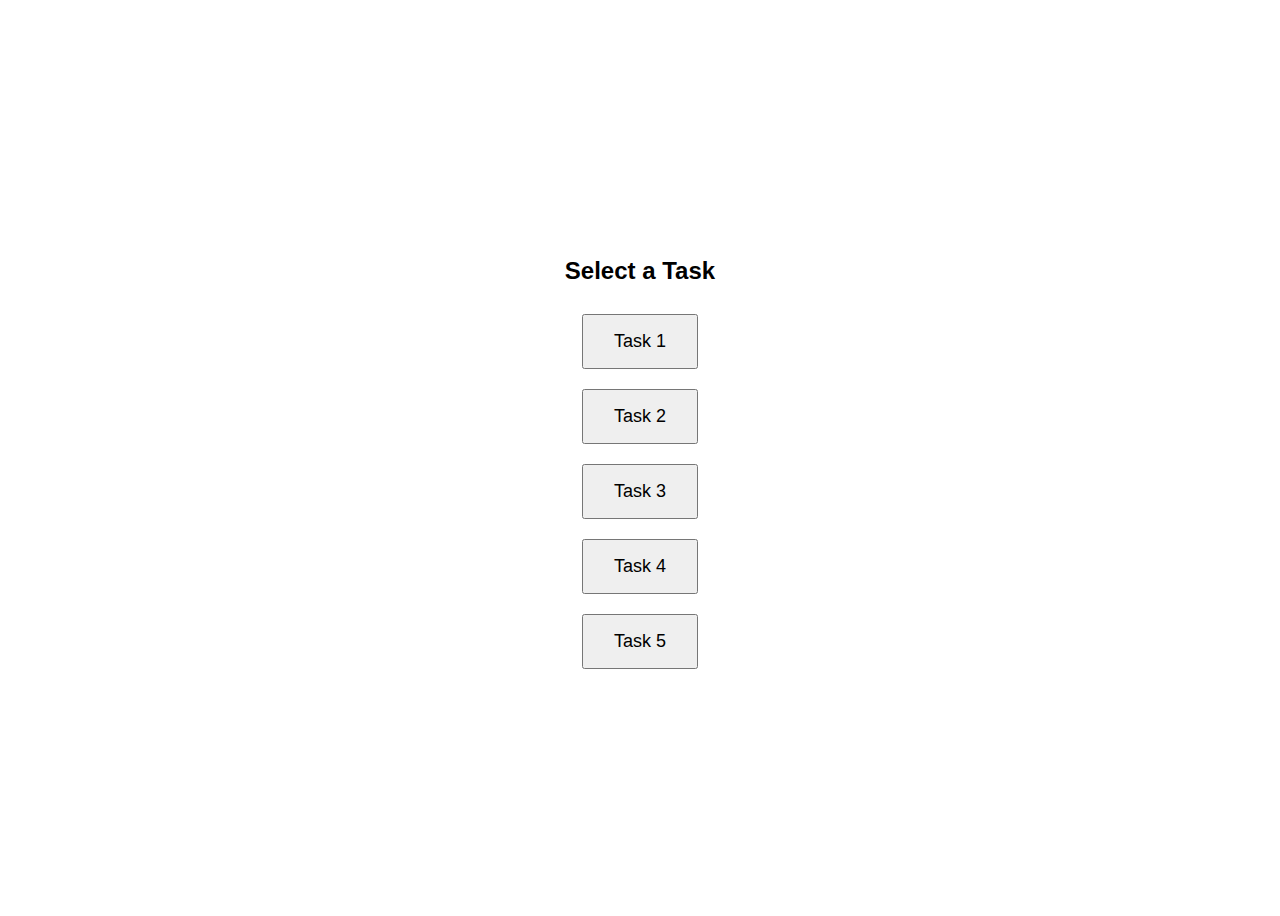
<file: index.html>
<!DOCTYPE html>
<html lang="en">
    <head>
        <meta charset="UTF-8">
        <meta name="viewport" content="width=device-width, initial-scale=1.0">
        <title>TX19 - Clearance Certificate</title>
        <link rel="stylesheet" href="styles/base.css">
        <link href="https://fonts.googleapis.com/icon?family=Material+Icons" rel="stylesheet">
    </head>
    <body>
        <header class="header">
            <div class="header-content">
                <div class="brand">
                    <img src="https://www.canada.ca/etc/designs/canada/wet-boew/assets/sig-blk-en.svg" alt="Government of Canada">
                </div>
                <a href="#" class="language-switch">Français</a>
            </div>
            <div class="portal-header">
                <div class="content">
                <div class="portal-branding">
                    <div>
                        <span class="heading">Canada Revenue Agency</span>
                        <br>Represent a Client
                    </div>
                    <div>
                        <span class="inline-flex" id="task-accountuser-type">
                            <span class="material-icons">business_center</span>Business client
                        </span><BR>
                        <span class="uppercase" id="task-accountuser-name">
                        </span>
                    </div>
                   
                <div class="inline-flex">
                    <span class="material-icons">account_circle</span>
                    <span class="uppercase" id="task-rep-name"></span>
                </div>
                </div>
            </div>
        </header>
        <main class="stepper">
            <h1>TX19 - Asking for a clearance certificate</h1>
            <section class="step active" id="step-0">
                <div class="step-header">
                    <div class="step-number">
                        <span class="step-icon material-icons">check</span>
                    </div>
                    <h2>Before you begin</h2>
                </div>
                <div class="step-content">
                    <div class="container">
                        <p>A clearance certificate allows the legal representative to distribute assets without the risk of being held personally responsible for unpaid amounts of the person who died, estate, trust, or corporation might owe the CRA. </p>
                        
                        <button type="button" class="accordion">Types of documents you should have </button>
                        <div class="accordion-content">
                            <ul>
                                <li>A copy of the  Director's/Shareholder's resolution authorizing the dissolution.
                                </li>
                                <li>A copy of the Letter of Consent to dissolve or the Certificate of Dissolution (if available).
                                </li>
                                <li>Documents naming the legal representative
                                </li>
                                <li>Statement and plan of distribution of assets at the date of wind-up.
                                </li>
                            </ul>

                            <p>If you have already submitted any of these documents, you do not need to send them again.</p>
                        </div>
                        <button class="btn btn-primary next-button" type="button">Begin</button>
                    </div>
                </div>
            </section>
            
            <section class="step" id="step-1">
                <div class="step-header">
                    <div class="step-number">
                        <span class="step-icon material-icons">check</span>
                    </div>
                    <h2>Eligibility</h2>
                </div>
                <div class="step-content">
                    <div class="container">
                        <form id="step-1-form">
                            <div class="required">Fields marked with asterisk (<span class="ast">*</span>) are required.</div>
                          
                            <fieldset id="s1q1-fieldset" data-radio-group>
                                <legend class="required-label"> Has the final corporate (T2) income tax return been filed?</legend>
                                <div class="group">
                                    <input type="radio" id="s1q1-op1" name="s1q1" value="Yes" data-toggle="s1q2-fieldset">
                                    <label for="s1q1-op1"></label>
                                </div>
                                <div class="group">
                                    <input type="radio" id="s1q1-op2" name="s1q1" value="No" data-toggle="alert-unfiled-final">
                                    <label for="s1q1-op2"></label>
                                </div>
                                <div class="alert hidden" id="alert-unfiled-final">
                                    <div class="alert-error">
                                        <div class="line"></div>
                                        <div><span class="material-icons">
                                            report
                                            </span>
                                        </div>
                                        <div class="line"></div>
                                    </div>
                                    <div class="alert-content">
                                        You cannot continue with this request. You must file all required tax returns, receive the notices of assessment, and pay any tax amounts before you can request a clearance certificate. Go to <a>File the returns - Prepare tax returns for someone who died</a> for more information.
                                    </div>
                                </div>
                            </fieldset>
           
         
                            
                            <fieldset id="s1q2-fieldset" class="hidden" data-radio-group>
                                <legend class="required-label"> Have all the notices of assessment been received for the filed tax returns?</legend>
                                <div class="group">
                                    <input type="radio" id="s1q2-op1" name="s1q2" value="Yes" data-toggle="s1q3-fieldset">
                                    <label for="s1q2-op1"></label>
                                </div>
                                <div class="group">
                                    <input type="radio" id="s1q2-op2" name="s1q2" value="No" data-toggle="alert-missingnoas">
                                    <label for="s1q2-op2"></label>
                                </div>
                                <div class="alert hidden" id="alert-missingnoas">
                                    <div class="alert-error">
                                        <div class="line"></div>
                                        <div><span class="material-icons">
                                            report
                                            </span>
                                        </div>
                                        <div class="line"></div>
                                    </div>
                                    <div class="alert-content">
                                        You cannot continue with this request. Go to <a>Tax returns</a> to check the status of the tax returns filed. After you receive the notices of assessment and pay any amounts owing you can proceed with this request.
                                    </div>
                                </div>
                                                              
                            </fieldset>

                            <fieldset id="s1q3-fieldset" class="hidden" data-radio-group>
                                <legend class="required-label"> Have all outstanding balances been paid to the CRA?</legend>
                                <div class="group">
                                    <input type="radio" id="s1q3-op1" name="s1q3" value="Yes" data-toggle="s1q4-fieldset">
                                    <label for="s1q3-op1"></label>
                                </div>
                                <div class="group">
                                    <input type="radio" id="s1q3-op2" name="s1q3" value="No" data-toggle="alert-outstandingbalance">
                                    <label for="s1q3-op2"></label>
                                </div>
                                <div class="alert hidden" id="alert-outstandingbalance">
                                    <div class="alert-error">
                                        <div class="line"></div>
                                        <div><span class="material-icons">
                                            report
                                            </span>
                                        </div>
                                        <div class="line"></div>
                                    </div>
                                    <div class="alert-content">
                                        You cannot continue with this request. Go to <a>Make a payment</a> to see the different options to pay the outstanding balance.
                                    </div>
                                </div>
                          
                               
                            </fieldset>

                            <fieldset id="s1q4-fieldset" class="hidden" data-radio-group>
                                <legend class="required-label"> Have all outstanding requests been processed by the CRA?<br><span class="sub-label">For example: An adjustment, objection, taxpayer relief request, etc.</span></legend>
                                
                                <div class="group">
                                    <input type="radio" id="s1q4-op1" name="s1q4" value="Yes">
                                    <label for="s1q4-op1"></label>
                                </div>
                                <div class="group">
                                    <input type="radio" id="s1q4-op2" name="s1q4" value="No" data-toggle="alert-outstandingcase">
                                    <label for="s1q4-op2"></label>
                                </div>
                           
                                <div class="alert hidden" id="alert-outstandingcase">
                                    <div class="alert-error">
                                        <div class="line"></div>
                                        <div><span class="material-icons">
                                            report
                                            </span>
                                        </div>
                                        <div class="line"></div>
                                    </div>
                                    <div class="alert-content">
                                        You cannot continue with this request. Go to <a>Progress tracker</a> to check the status of any in progress requests.
                                    </div>
                                </div>
                               
                            </fieldset>


                            <button class="btn btn-secondary back-button" type="button">Back</button>
                            <button class="btn btn-primary next-button" type="button">Next</button>
                            <button class="hidden btn btn-primary out-button" type="button" onclick="location.href='chooser.html'">Return to Overview</button>
                        </form>
                  
                    </div>
                </div>
            </section>

            <section class="step" id="step-2">
                <div class="step-header">
                    <div class="step-number">
                        <span class="step-icon material-icons">check</span>
                    </div>
                    <h2>Corporation information</h2>
                </div>
                <div class="step-content">
                    <div class="container">
                        <form id="step-2-form">
                            <div class="required">Fields marked with asterisk (<span class="ast">*</span>) are required.</div>
                            <div id="corporation-panel-container">                         
                            </div>
                            <fieldset id="s2q1-fieldset" data-radio-group>
                                <legend class="required-label"> Are all directors Canadian residents?
                                </legend>
                                <div class="group">
                                    <input type="radio" id="s2q1-op1" name="s2q1" value="Yes">
                                    <label for="s2q1-op1"></label>
                                </div>
                                <div class="group">
                                    <input type="radio" id="s2q1-op2" name="s2q1" value="No">
                                    <label for="s2q1-op2"></label>
                                </div>
                            </fieldset>
                           
                            <button class="btn btn-secondary back-button" type="button">Back</button>
                            <button class="btn btn-primary next-button" type="button">Next</button>
                        </form>
                       
                    </div>
                </div>
            </section>
       
            <section class="step" id="step-3">
                <div class="step-header">
                    <div class="step-number">
                        <span class="step-icon material-icons">check</span>
                    </div>
                    <h2>Representative’s information</h2>
                </div>
                <div class="step-content">
                    <div class="container">
                        <form id="step-3-form">
                            <div class="required">Fields marked with asterisk (<span class="ast">*</span>) are required.</div><br>
                            <div id="legalrep-container">
                                <div id="legalrep-panel-container"></div>
                            <div class="alert" id="alert-norep">
                                <div class="alert-warning">
                                    <div class="line"></div>
                                    <div>
                                        <span class="material-icons">
                                        report
                                        </span>
                                    </div>
                                    <div class="line"></div>
                                </div>
                                <div class="alert-content">
                                    Our records indicate that you are not a legal representative (for example, a director or owner) for this corporation. 
                                    Clearance certificates can only be mailed to a legal representative. You must provide information about the legal representative(s) to proceed with this request.  
                                </div>
                            </div>
                            <div class="alert" id="alert-mailing">
                                <div class="alert-info">
                                    <div class="line"></div>
                                    <div><span class="material-icons">
                                        report
                                        </span>
                                    </div>
                                    <div class="line"></div>
                                </div>
                                <div class="alert-content">
                                    The clearance certificate will be mailed to you at the above address.
                                </div>
                            </div>
                            
                            
                            <fieldset id="legalrepinfo-fieldset">
                                <label class="required-label" for="s3-lvl3-reptel">Telephone number</label>
                                <input class="half-width" type="text" id="s3-lvl3-reptel" name="s3-lvl3-reptel">

                               
                                <label class="optional-label" for="s3-lvl3-repemail" class="ml-16px">Email address<br>
                                </label>
                                <input class="half-width" type="text" id="s3-lvl3-repemail" name="s3-lvl3-repemail">
                              

                                <label class="required-label" for="s3-lvl3-reprole">Role</label>                        
                                <select id="s3-lvl3-reprole" name="s3-lvl3-reprole">
                                    <option value="" selected>(Select)</option>
                                    <option value="Director">Director</option>
                                    <option value="Owner">Owner</option>
                                    <option value="Other">Other</option>
                                </select>
                            
                            </fieldset>
                            <fieldset id="s3q1-fieldset" data-radio-group>
                                <legend class="required-label"> Are there any other legal representatives associated to this account?<br><span class="sub-label">For example, a co-director, co-owner, etc.   </span></legend>
                                <div class="group">
                                    <input type="radio" id="s3q1-op1" name="s3q1" value="Yes" data-toggle="s3q2-fieldset">
                                    <label for="s3q1-op1"></label>
                                </div>
                                <div class="group">
                                    <input type="radio" id="s3q1-op2" name="s3q1" value="No">
                                    <label for="s3q1-op2"></label>
                                </div>
                             
                            </fieldset>
                            <fieldset id="s3q2-fieldset" class="hidden" required>
                                <label class="required-label" for="s3q2-field">Provide information for any other legal representatives associated to this account.</label>
                                <table id="tb-add-rep" class="table dynamic-table" cellpadding="0" cellspacing="0" required>
                                    <thead>
                                        <tr>
                                            <th>Name</th>
                                            <th>Role</th>
                                            <th>Actions</th>
                                        </tr>
                                    </thead>
                                    <tbody data-placeholder="You have not added any representatives.">
                                    </tbody>
                                </table>
                                <button class="btn btn-secondary" data-toggleLB="addlegalrep-lightbox" type="button">
                                    <span class="material-icons">add</span>Add legal representative information
                                </button>
                            </fieldset>

                        </div><br>
                           
                            <button class="btn btn-secondary back-button" type="button">Back</button>
                            <button class="btn btn-primary next-button" type="button">Next</button>
                        </form>
                        <div class="lightbox-container" id="addlegalrep-lightbox">
                            <div class="lightbox">
                                <div class="header">
                                    <h3>Add legal representative information</h3>
                                    <button data-closebtn class="btn-tertiary" type="button">
                                    <span class="material-icons">clear</span></button>
                                </div>
                                <div class="lightbox-content">
                                    <form id="s3-replightbox">
                                        <div class="required">Fields marked with asterisk (<span class="ast">*</span>) are required.</div>
                                        <br>
                                        <div class="field-row">
                                            <div>
                                                <label class="required-label" for="s3-repfname">First name of representative</label>
                                                <input type="text" id="s3-repfname" name="s3-repfname">
                                            </div>
                                            <div>
                                                <label class="required-label" for="s3-replname">Last name of representative</label>
                                                <input type="text" id="s3-replname" name="s3-replname">
                                            </div>
                                            
                                        </div>
                                                                   
                                        <div class="field-row">
                                            <div>
                                                <label class="required-label" for="s3-reptel">Telephone number</label>
                                                <input type="text" id="s3-reptel" name="s3-reptel">
                                            </div>
                                            <div>
                                                <label class="optional-label ml-16px" for="s3-lvl3-repemail">Email address<br>
                                                </label>
                                                <input type="text" id="s3-repemail" name="s3-repemail">
                                              
                                           
                                            </div>
                                         
                                        </div>
                                        <label class="required-label" for="s3-reprole">Role of representative</label>
                                        <select id="s3-reprole-lb" name="s3-reprole">
                                            <option value="" selected>(Select)</option>
                                             <option value="Director">Director</option>
                                                <option value="Owner">Owner</option>
                                                <option value="Other">Other</option>
                                        </select>
                                       
                                        <br><br>
                                        <div class="" id="s3-level3-address">
                                            <strong>The clearance certificate will be mailed to the following address:</strong><br>
                                            <span id="s3-deceased-address"></span>
                                        </div>
                                    </form>
                                </div>
                                <div class="buttons">
                                    <button class="btn-primary" data-submit type="button">Save</button>
                                    <button class="btn-tertiary" data-closebtn type="button">Cancel</button>
                                </div>
                            </div>
                        </div>
                    </div>
                </div>
            </section>

            <section class="step" id="step-4">
                <div class="step-header">
                    <div class="step-number">
                        <span class="step-icon material-icons">check</span>
                    </div>
                    <h2>Type of clearance</h2>
                </div>
                <div class="step-content">
                    <div class="container">

                    <form id="step-4-form">
                        <div class="required">Fields marked with asterisk (<span class="ast">*</span>) are required.</div>
                        <br>
                        
                       
                        <fieldset id="s4q1-fieldset" required>
                            <legend class="required-label">
                                What type of clearance are requesting?
                            </legend>
                            <div class="group">
                                <input type="radio" id="s4q1-op1" name="s4q1" value="Partial distribution - T2 corporation income tax return" data-toggle="s4q2-fieldset,s4q3-fieldset">
                                <label for="s4q1-op1"></label>
                            </div>
                            <div class="group">
                                <input type="radio" id="s4q1-op2" name="s4q1" value="Final distribution - T2 corporation income tax return" data-toggle="s4q2-fieldset,s4q3-fieldset">
                                <label for="s4q1-op2"></label>
                            </div>
                            
                        </fieldset>
                        
                        <fieldset class="hidden" id="s4q2-fieldset" required>
                            <label for="s4q2-field" class="required-label"> Fiscal end date of the last filed return<br>
                            </label>
                           
                            <div class="input-wrapper ml-16px">
                                <input class="" type="text" id="s4q2-field" name="s4q2" placeholder="YYYY-MM-DD">
                                <div class="suffix">
                                    <span class="material-icons">calendar_month</span>
                                   
                                    
                               </div>
                                <div class="datepicker-modal hidden"></div>
                            </div>
                        </fieldset>
                        <fieldset class="hidden" id="s4q3-fieldset">
                            <label for="s4q3-field" class="optional-label">Wind up date (if different from fiscal end date)<br>
                            </label>
                           
                            <div class="input-wrapper ml-16px">
                                <input class="" type="text" id="s4q3-field" name="s4q3" placeholder="YYYY-MM-DD">
                                <div class="suffix">
                                    <span class="material-icons">calendar_month</span>
                                   
                                    
                               </div>
                                <div class="datepicker-modal hidden"></div>
                            </div>
                        </fieldset>
                        <br>
                      
                    </form>
                    </div>
                   
                    <button class="btn btn-secondary back-button" type="button">Back</button>
                    <button class="btn btn-primary next-button" type="button">Next</button>
                </div>
            </section>


            <section class="step" id="step-5">
                <div class="step-header">
                    <div class="step-number">
                        <span class="step-icon material-icons">check</span>
                    </div>
                    <h2>Supporting documents</h2>
                </div>
                <div class="step-content">
                    <div class="container">

                    <form id="step-5-form">
                        <div class="required">Fields marked with asterisk (<span class="ast">*</span>) are required.</div>
                        <br>
                        <div>
                            <strong>Documents you need to provide:</strong>
                            <ul>
                                <li>A copy of the Director’s/Shareholder’s resolution authorizing the dissolution.</li>
                                <li>A copy of the Letter of Consent to dissolve or the Certificate of Dissolution (if available).</li>
                                <li>Documents naming the legal representative </li>
                                <li>Statement and plan of distribution of assets at the date of wind-up.</li>
                            </ul>
                        </div>
                        
                       
                        <fieldset id="s5q1-fieldset" required>
                            <legend class="required-label">
                                Have you already submitted all the documents above?
                            </legend>
                            <div class="group">
                                <input type="radio" id="s5q1-op1" name="s5q1" value="Yes" data-toggle="s5q2-fieldset">
                                <label for="s5q1-op1"></label>
                            </div>
                            <div class="group">
                                <input type="radio" id="s5q1-op2" name="s5q1" value="No, but I have submitted at least one" data-toggle="s5q2-fieldset">
                                <label for="s5q1-op2"></label>
                            </div>
                            <div class="group">
                                <input type="radio" id="s5q1-op3" name="s5q1" value="No, I have not submitted any" data-toggle="s5q4-fieldset">
                                <label for="s5q1-op3"></label>
                            </div>
                        </fieldset>
                        <fieldset class="hidden" id="s5q2-fieldset" required>
                            <legend class="required-label">
                                How were the documents submitted?</legend>
                            <div class="group">
                                <input type="radio" id="s5q2-op1" name="s5q2" value="Mail or fax" data-toggle="s5q3-fieldset,s5q4-fieldset">
                                <label for="s5q2-op1"></label>
                            </div>
                            <div class="group">
                                <input type="radio" id="s5q2-op2" name="s5q2" value="Electronically" data-toggle="s5q3-fieldset,s5q4-fieldset">
                                <label for="s5q2-op2"></label>
                            </div>
                            <div class="group">
                                <input type="radio" id="s5q2-op3" name="s5q2" value="Both" data-toggle="s5q3-fieldset,s5q4-fieldset">
                                <label for="s5q2-op3"></label>
                            </div>
                        </fieldset>
                        <fieldset class="hidden" id="s5q3-fieldset">
                            <label for="s5q3-field" class="ml-16px">Provide the reference/case number(s) associated to your submission<br>
                                <span class="sub-label">Separate reference/case numbers using a comma.</span>
                            </label>
                            <input class="half-width" type="text" id="s5q3-field" name="s5q3">
                        </fieldset>

                        <fieldset class="ml-16px hidden" id="s5q4-fieldset" required>
                            <legend id="docreq-label" class="required-label" for="s5q4-field">Upload documents to support your request
                                <br><span class="sub-label">Documents that have already been sent do not need to be uploaded again.</span>
                            </legend>

                            <legend id="docrem-label" class="hidden required-label" for="s5q4-field">Upload the remaining documents to support your request
                                <br><span class="sub-label">Documents that have already been sent do not need to be uploaded again.</span>
                            </legend>

                            <legend id="docopt-label" class="hidden" for="s5q4-field">Upload any additional documents to support your request
                                <br><span class="sub-label">Documents that have already been sent do not need to be uploaded again.</span>
                            </legend>
                            
                            <table id="tb-upload-doc" class="table dynamic-table" cellpadding="0" cellspacing="0" required>
                                <thead>
                                    <tr>
                                        <th>File name</th>
                                        <th>Description</th>
                                        <th>File size</th>
                                        <th>Actions</th>
                                    </tr>
                                </thead>
                                <tbody data-placeholder="You have not uploaded any documents.">
                                </tbody>
                            </table>
                            <div class="buttons">
                                <button class="btn-secondary close" type="button" data-togglelb="uploaddoc-lightbox">
                                <span class="material-icons">
                                add
                                </span>
                                Attach document</button>
                            </div>
                            <div id="uploadedfile-info" style="text-align:right;">
                                Total size: <span id="uploadedfiles-size"></span><br>
                                Maximum total file upload size is 500 MB
                            </div>
                        </fieldset>
                    </form>
                    </div>
                    <div class="lightbox-container" id="uploaddoc-lightbox">
                        <div class="lightbox">
                            <div class="header">
                                <h3>Upload document</h3>
                                <button class="btn-tertiary" type="button" data-closebtn>
                                <span class="material-icons">clear</span></button>
                            </div>
                            <div class="lightbox-content">
                                <form id="s5-doc-form">
                                    <div class="required">Fields marked with asterisk (<span class="ast">*</span>) are required.</div>
                                    <br>
                                    <label for="s5lb-upload" class="required-label">Upload your document</label>
                                    <span class="ml-16px">Allowable file types: .pdf, .doc, .docx, .xls, .xlsx, .rtf, .txt, .jpg, .jpeg, .tiff, .tif, .xps
                                    </span><br><button id="s5-browsebtn" type="button" class="ml-16px btn-secondary">Browse</button>
                                    <span class="fileName" id="s5-filename-display" data-formelement data-placeholder="No file chosen.">No file chosen.</span>

                                    <input type="hidden" id="s5-filename" name="s5-filename">
                                    
                                    
                                    <label for="s5lb-descfield" class="required-label">Provide a brief description of your document (maximum 150 characters).</label>
                                    <input type="text" id="s5-desc" name="s5-desc" maxlength="150" required>
                                    <input type="hidden" id="s5-size" name="s5-size">
                                </form>
                                <div id="s5-browsewind" class="browse-window hidden">
                                    <div class="browse-window-header">Browse</div>
                                        <ul class="file-list">
                                            <li id="directorresol-doc" class="file-item"><span class="material-icons file-icon">insert_drive_file</span>Directors_Resolution.docx</li>
                                            <li id="consentletter-doc"  class="file-item"><span class="material-icons file-icon">insert_drive_file</span>LetterOfConsent.docx</li>
                                            <li id="planassetsdist-doc" class="file-item"><span class="material-icons file-icon">insert_drive_file</span>PlanofDistributionofAssets.docx</li>
                                            <li id="repauth-doc" class="file-item"><span class="material-icons file-icon">insert_drive_file</span>Legal_Representative_Auth.docx</li>
                                            <li id="autoinsur-doc" class="file-item"><span class="material-icons file-icon">insert_drive_file</span>Auto_Insurance.docx</li>
                                        </ul>
                                </div>
                            </div>
                            <div class="buttons">
                                <button class="btn-primary" type="button" data-submit>Upload document</button>
                                <button class="btn-tertiary" type="button" data-closebtn>Cancel</button>
                            </div>
                        </div>
                    </div>
                    <button class="btn btn-secondary back-button" type="button">Back</button>
                    <button class="btn btn-primary next-button" type="button">Next</button>
                </div>
            </section>

            <section class="step" id="step-6">
                <div class="step-header">
                    <div class="step-number">
                        <span class="step-icon material-icons">check</span>
                    </div>
                    <h2>Review and submit</h2>
                </div>
                <div class="step-content">
                    <div class="container">

                    <form id="step-6-form">
                        <div class="required">Fields marked with asterisk (<span class="ast">*</span>) are required.</div>
                        <div id="s6-review-container">
                          
                        </div>
                        <fieldset id="s6q1-fieldset" required>
                            <legend class="required-label">
                                Declaration
                            </legend>
                        <div class="group">

                        <input type="checkbox" id="s6q1-op1" name="s6q1" value="I am asking for a clearance certificate from the Minister of National Revenue. The certificate will certify that all taxes (including provincial or territorial taxes administered by the Canada Revenue Agency), Canada Pension Plan contributions, employment insurance premiums, and any related interest and penalties for which the deceased, corporation, or trust named above is liable (or can reasonably be expected to become liable) have been paid or that the Minister has accepted security for the amounts. The certificate will apply to the tax year in which the distribution is made and any previous year for which the legal representative of the deceased, corporation, or trust identified is liable (or can reasonably be expected to become liable). The distribution of all of the property will be completed as soon as possible after receiving the clearance certificate.">
                        <label for="s6q1-op1"></label>
                        </div>
                        </fieldset>
                    </form>
                    </div>
                    
                    <button class="btn btn-secondary back-button" type="button">Back</button>
                    <button id="appsubmit-btn" class="btn btn-primary" type="button">Submit</button>
                </div>
            </section>
        </main>
        <script src="scripts.js"></script>
    </body>
</html>
</file>
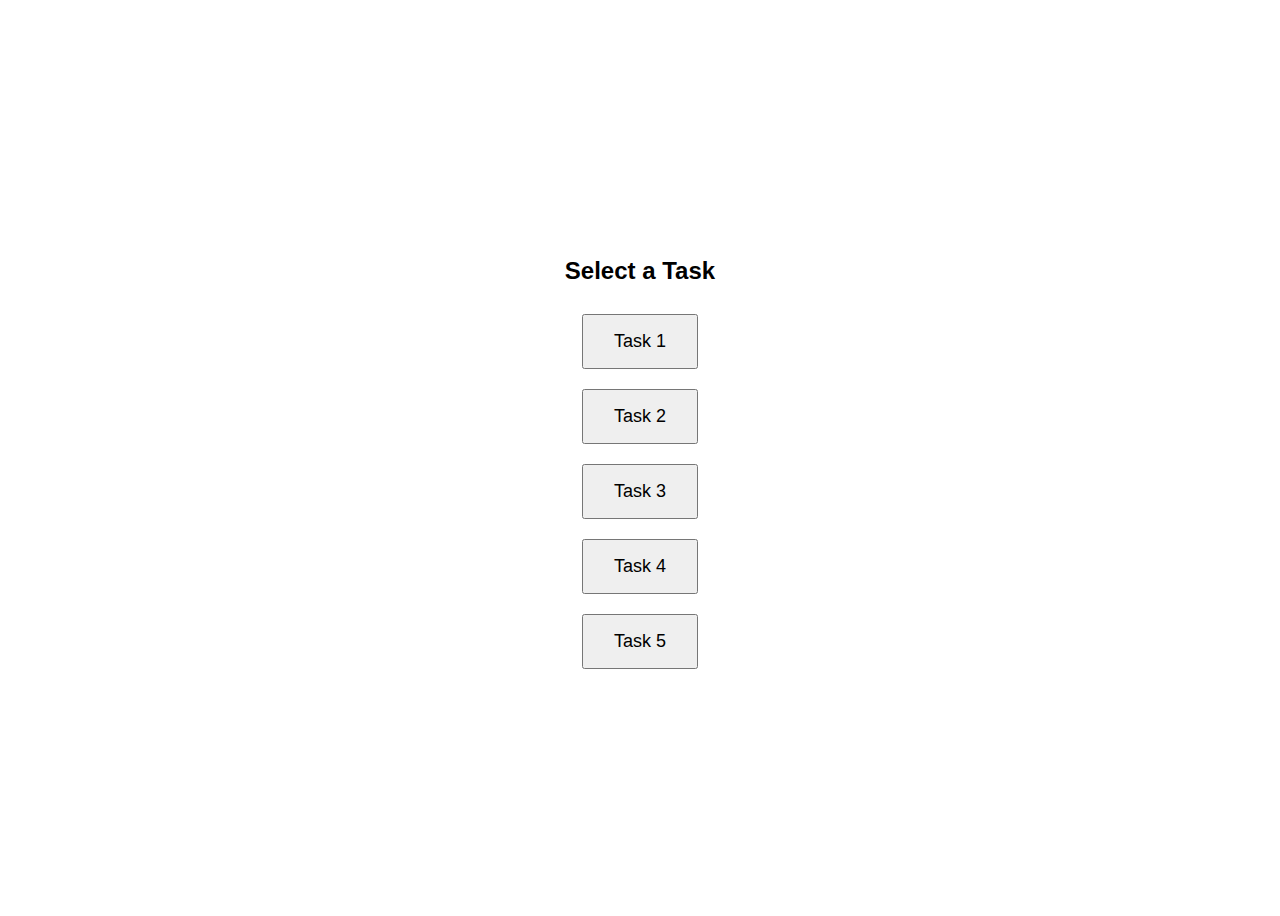
<file: chooser.html>
<!DOCTYPE html>
<html lang="en">
<head>
    <meta charset="UTF-8">
    <meta name="viewport" content="width=device-width, initial-scale=1.0">
    <title>Choose Task</title>
    <style>
        body {
            display: flex;
            justify-content: center;
            align-items: center;
            height: 100vh;
            flex-direction: column;
            font-family: Arial, sans-serif;
        }
        button {
            padding: 15px 30px;
            margin: 10px;
            font-size: 18px;
            cursor: pointer;
        }
    </style>
</head>
<body>
    <h2>Select a Task</h2>
    <button onclick="chooseTask(1)">Task 1</button>
    <button onclick="chooseTask(2)">Task 2</button>
    <button onclick="chooseTask(3)">Task 3</button>
    <button onclick="chooseTask(4)">Task 4</button>
    <button onclick="chooseTask(5)">Task 5</button>

    <script>
        function chooseTask(taskNumber) {
            const tasks = {

                1: {
                    accountInfo: {
                        name: "Millers Jean and Apparel",
                        sin: "*** *** ***",
                        businessNumber: "341278350",
                        accountType: "corporation",
                        address:  "300 Christine Ave<br>Ottawa ON K2G 1B8<br>Canada"
                    },
                    userLevel: 3,
                    racUserName: "Paul Miller"
                },
                2: {
                    accountInfo: {
                        name: "Farm 2 Table INC.",
                        sin: "*** *** ***",
                        businessNumber: "335789123",
                        accountType: "corporation",
                        address: "102 Frank St<br>Ottawa, ON K2G 1B8<br>Canada"
                    },
                    userLevel: 2,
                    racUserName: "John Smith"
                },
                3: {
                    accountInfo: {
                        name: "Rob Hamilton",
                        sin: "*** *** 012",
                        trustNumber: "T23549501",
                        accountType: "trust",
                        address: "15 Lake Ave<br>Carleton Place, ON K7C 1A1<br>Canada"
                    },
                    userLevel: 3,
                    racUserName: "Edward Dunning"
                },
                4: {
                    accountInfo: {
                        name: "James Fraser",
                        sin: "*** *** ***",
                        trustNumber: "T23479012",
                        accountType: "trust",
                        address: "3330 Lanark Dr.<br>Lanark ON K6V 1D7<br>Canada"
                    },
                    userLevel: 3,
                    racUserName: "Brianna McKenzie"

                },
                5: {
                    accountInfo: {
                        name: "Herold Sterling",
                        sin: "*** *** ***",
                        trustNumber: "T23479099",
                        accountType: "trust",
                        address: "40 Wilbur St<br>Carleton Place ON K7C 1C8<br>Canada"
                    },
                    userLevel: 3,
                    racUserName: "Julia Sterling" 

                }
            };

            // Store the selected task's data in sessionStorage
            sessionStorage.setItem("selectedTask", JSON.stringify(tasks[taskNumber]));
            sessionStorage.setItem("taskNum", taskNumber);

            // Redirect to main index page
            if(taskNumber < 3) {
                window.location.href = "index.html";

            }
            else {
                window.location.href = "index_t3.html";

            }
        }
    </script>
</body>
</html>
</file>
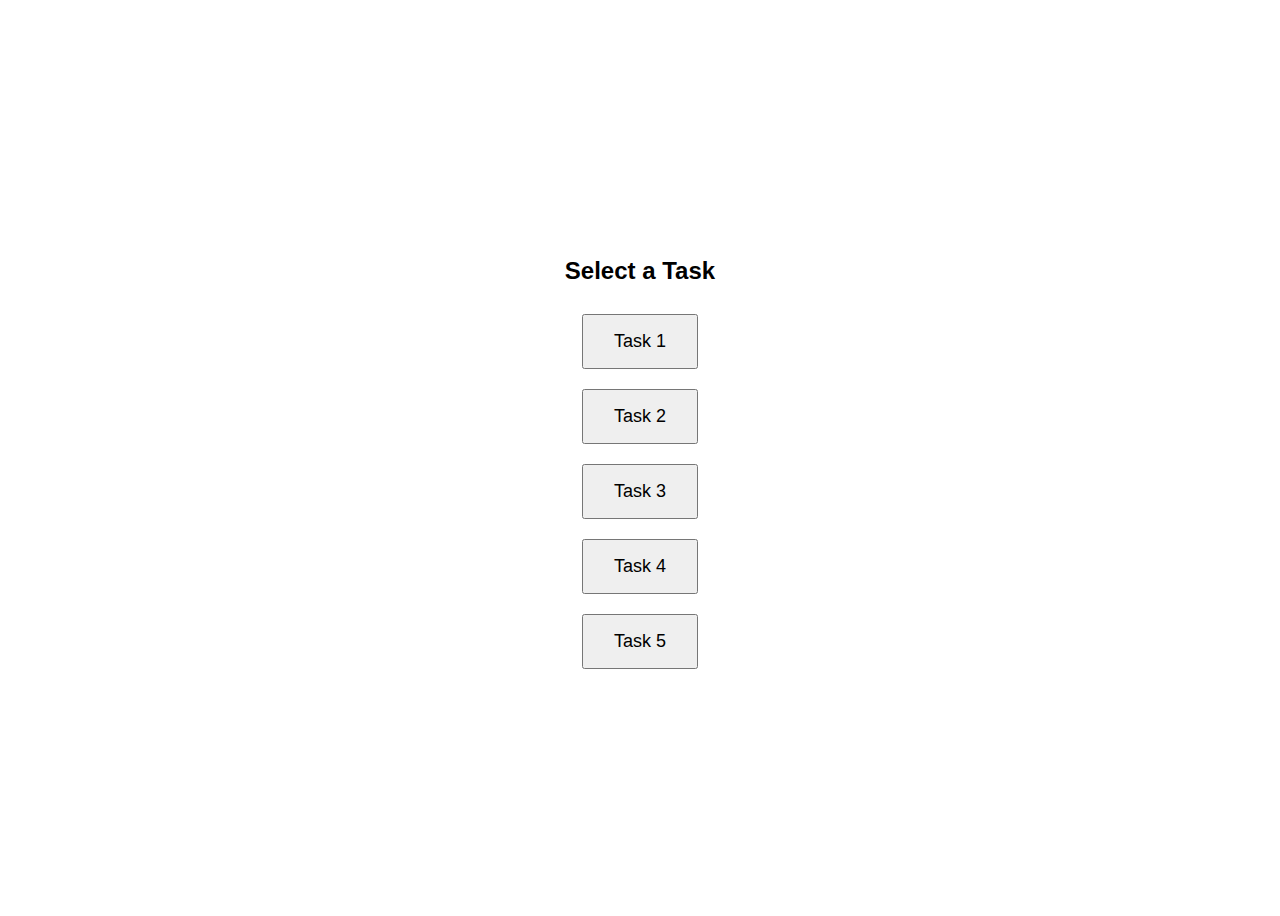
<file: confirmation.html>
<!DOCTYPE html>
<html lang="en">
    <head>
        <meta charset="UTF-8">
        <meta name="viewport" content="width=device-width, initial-scale=1.0">
        <title>Application Title</title>
        <link rel="stylesheet" href="styles/base.css">
        <link href="https://fonts.googleapis.com/icon?family=Material+Icons" rel="stylesheet">
    </head>
    <body>
        <header class="header">
            <div class="header-content">
                <div class="brand">
                    <img src="https://www.canada.ca/etc/designs/canada/wet-boew/assets/sig-blk-en.svg" alt="Government of Canada">
                </div>
                <a href="#" class="language-switch">Français</a>
            </div>
            <div class="portal-header">
                <div class="content">
                <div class="portal-branding">
                    <div>
                        <span class="heading">Canada Revenue Agency</span>
                        <br>Represent a Client
                    </div>
                    <div>
                        <span class="inline-flex" id="task-accountuser-type">
                            <span class="material-icons">person</span>Individual client
                        </span><BR>
                        <span class="uppercase" id="task-accountuser-name">
                        </span>
                    </div>
                    <div>
                        <span class="material-icons">check_circle</span>Client has full My Account access.</div>
                </div>
                <div class="inline-flex">
                    <span class="material-icons">account_circle</span>
                    <span class="uppercase" id="task-rep-name"></span>
                </div>
                </div>
            </div>
        </header>
        <div class="confirmation-wrapper">
            <div class="h1-wrapper">
                <div class="top-line">
                    <h1>TX19 - Confirmation </h1>
                    <a><span class="material-icons">help</span>Help</a>
                    
                </div>
                
                <div class="sub-line">
                    <span class="date-stamp">As of May 12, 2025</span>
                    <a>Print/Save</a>
                </div>
            </div>
           
            <div class="alert">
                <div class="alert-success">
                    <div class="line"></div>
                    <div><span class="material-icons">
                        check_circle
                        </span>
                    </div>
                    <div class="line"></div>
                </div>
                <div class="alert-content">
                    <h4>Success</h4>
                Your request for a clearance certificate has been received. Your case number is <strong>GDOC123456</strong> and your confirmation number is <strong>1234567</strong>. Save these numbers for your records.
              
               
                    
                </div>
            </div>
            <h3>Important information</h3>
            This clearance certificate covers income earned up to the date of death. 
           
            <h3>Next steps</h3>
            <ul>
                <li>If you need to submit any additional documents relating to this request, you must submit them using your case/reference number.</li>
                <li>For information on the service standard for issuing clearance certificates, go to <a>Service standards in the CRA</a></li>
            </ul>
        
            <button class="btn btn-primary next-button" type="button" onclick="returnToOverview()">Return to Overview</button>
        </div>
    </body>

    <script>
        document.addEventListener('DOMContentLoaded', () => {
            let taskData = sessionStorage.getItem("selectedTask");
            console.log(taskData)

            if (!taskData) {
                // If user somehow lands here without choosing a task, redirect them back
                window.location.href = "chooser.html";
            } else {
                taskData = JSON.parse(taskData);
                console.log("Loaded Task Data:", taskData);


                if (taskData.racUserName) {
                    document.getElementById("task-rep-name").textContent = taskData.racUserName;   
                }
                else {
                    document.getElementById("task-rep-name").textContent = "REPRESENTATIVE NAME";
                }

                if (taskData.deceasedInfo && taskData.deceasedInfo.name) {
                    document.getElementById("task-accountuser-name").textContent = taskData.deceasedInfo.name;
                }
            }
        });
        function returnToOverview (){
            window.location.href = "chooser.html";
            sessionStorage.clear();
        }

        </script>
        

</html>
</file>
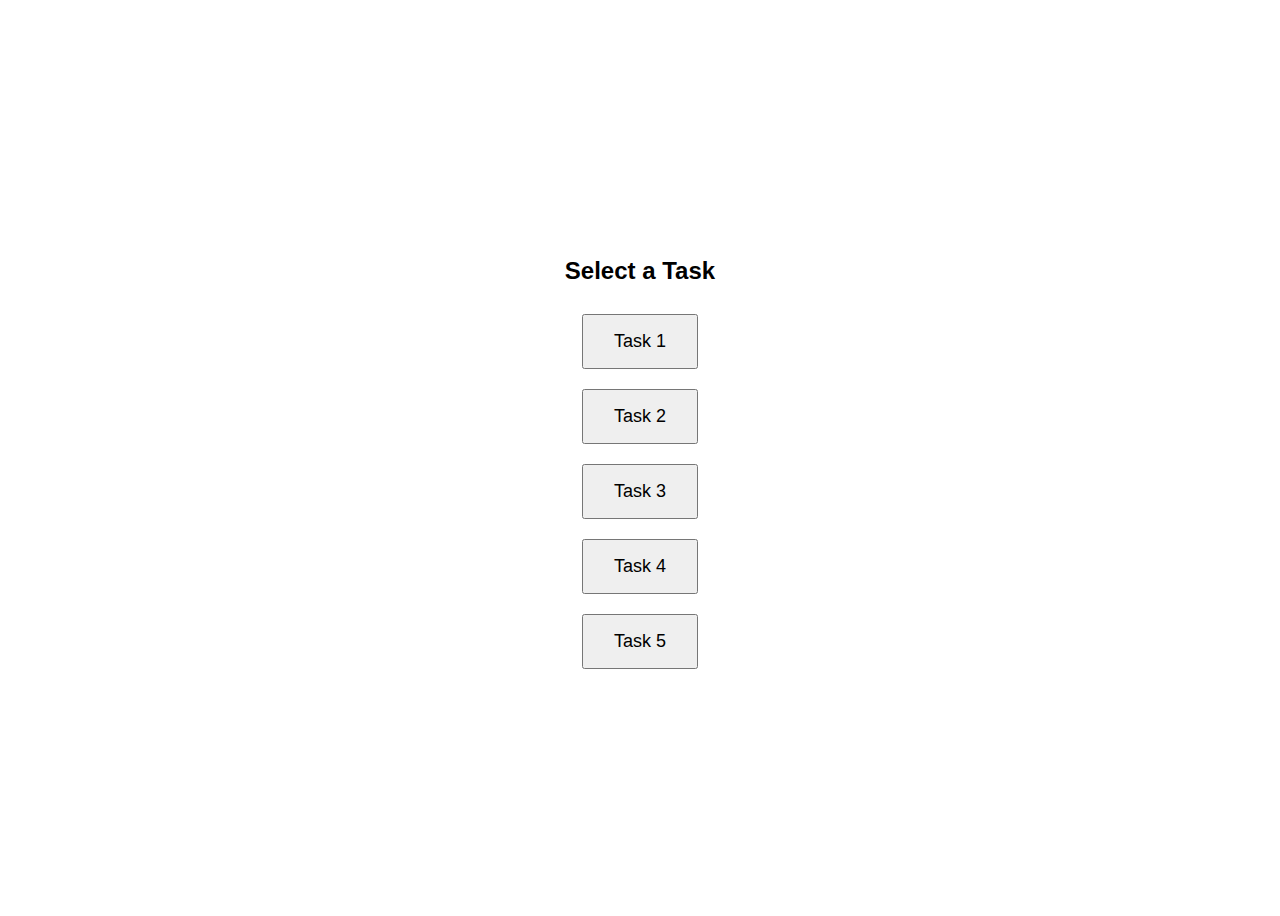
<file: confirmation_t3.html>
<!DOCTYPE html>
<html lang="en">
    <head>
        <meta charset="UTF-8">
        <meta name="viewport" content="width=device-width, initial-scale=1.0">
        <title>Application Title</title>
        <link rel="stylesheet" href="styles/base.css">
        <link href="https://fonts.googleapis.com/icon?family=Material+Icons" rel="stylesheet">
    </head>
    <body>
       <header class="header">
            <div class="header-content">
                <div class="brand">
                    <img src="https://www.canada.ca/etc/designs/canada/wet-boew/assets/sig-blk-en.svg" alt="Government of Canada">
                </div>
                <a href="#" class="language-switch">Français</a>
            </div>
            <div class="portal-header">
                <div class="content">
                <div class="portal-branding">
                    <div>
                        <span class="heading">Canada Revenue Agency</span>
                        <br>Represent a Client
                    </div>
                    <div>
                        <span class="inline-flex" id="task-accountuser-type">
                            <span class="material-icons">security</span>Trust client
                        </span><BR>
                        <span class="uppercase" id="task-accountuser-name">
                        </span>
                    </div>
                    <div>
                        <span class="material-icons">check_circle</span>Client has full <span id="portal-type"></span> access.</div>
                </div>
                <div class="inline-flex">
                    <span class="material-icons">account_circle</span>
                    <span class="uppercase" id="task-rep-name"></span>
                </div>
                </div>
            </div>
        </header>
        <div class="confirmation-wrapper">
            <div class="h1-wrapper">
                <div class="top-line">
                    <h1>TX19 - Confirmation </h1>
                    <a><span class="material-icons">help</span>Help</a>
                    
                </div>
                
                <div class="sub-line">
                    <span class="date-stamp">As of May 12, 2025</span>
                    <a>Print/Save</a>
                </div>
            </div>
           
            <div class="alert">
                <div class="alert-success">
                    <div class="line"></div>
                    <div><span class="material-icons">
                        check_circle
                        </span>
                    </div>
                    <div class="line"></div>
                </div>
                <div class="alert-content">
                    <h4>Success</h4>
                Your request for a clearance certificate has been received. Your case number is <strong>GDOC123456</strong> and your confirmation number is <strong>1234567</strong>. Save these numbers for your records.
              
               
                    
                </div>
            </div>
          
            <h3>Next steps</h3>
            <ul>
                <li>If you need to submit any additional documents relating to this request, you must submit them using your case/reference number.</li>
                <li>For information on the service standard for issuing clearance certificates, go to <a>Service standards in the CRA</a></li>
            </ul>
        
            <button class="btn btn-primary next-button" type="button" onclick="returnToOverview()">Return to Overview</button>
        </div>
    </body>

    <script>
        document.addEventListener('DOMContentLoaded', () => {
            let taskData = sessionStorage.getItem("selectedTask");
            console.log(taskData)

            if (!taskData) {
                // If user somehow lands here without choosing a task, redirect them back
                window.location.href = "chooser.html";
            } else {
                taskData = JSON.parse(taskData);
                console.log("Loaded Task Data:", taskData);


                if (taskData.racUserName) {
                    document.getElementById("task-rep-name").textContent = taskData.racUserName;   
                }
                else {
                    document.getElementById("task-rep-name").textContent = "REPRESENTATIVE NAME";
                }

                if (taskData.deceasedInfo && taskData.deceasedInfo.name) {
                    document.getElementById("task-accountuser-name").textContent = taskData.deceasedInfo.name;
                }
            }
        });
        function returnToOverview (){
            window.location.href = "chooser.html";
            sessionStorage.clear();
        }

        </script>
        

</html>
</file>
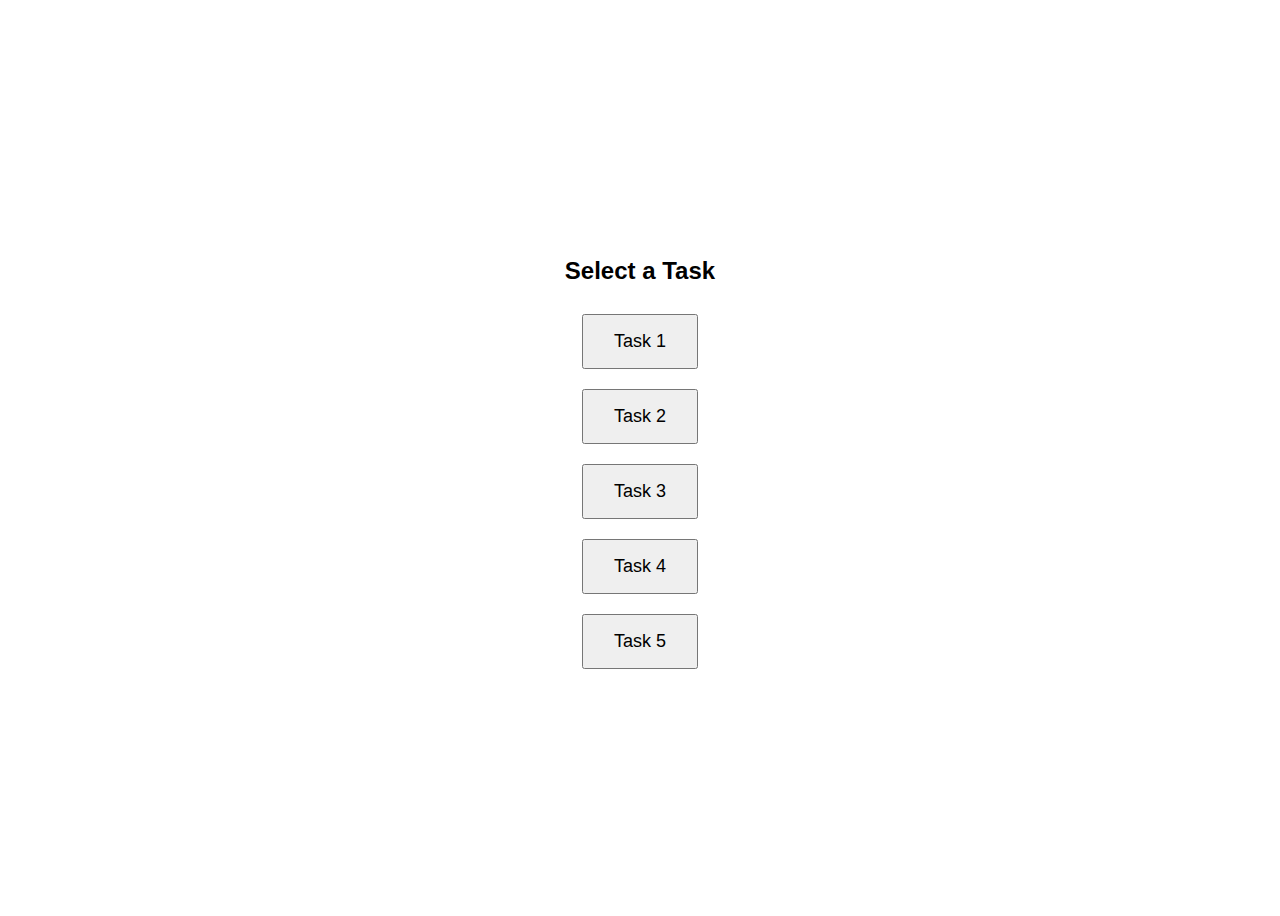
<file: index_t3.html>
<!DOCTYPE html>
<html lang="en">
    <head>
        <meta charset="UTF-8">
        <meta name="viewport" content="width=device-width, initial-scale=1.0">
        <title>TX19 - Clearance Certificate</title>
        <link rel="stylesheet" href="styles/base.css">
        <link href="https://fonts.googleapis.com/icon?family=Material+Icons" rel="stylesheet">
    </head>
    <body>
        <header class="header">
            <div class="header-content">
                <div class="brand">
                    <img src="https://www.canada.ca/etc/designs/canada/wet-boew/assets/sig-blk-en.svg" alt="Government of Canada">
                </div>
                <a href="#" class="language-switch">Français</a>
            </div>
            <div class="portal-header">
                <div class="content">
                <div class="portal-branding">
                    <div>
                        <span class="heading">Canada Revenue Agency</span>
                        <br>Represent a Client
                    </div>
                    <div>
                        <span class="inline-flex" id="task-accountuser-type">
                            <span class="material-icons">security</span>Trust client
                        </span><BR>
                        <span class="uppercase" id="task-accountuser-name">
                        </span>
                    </div>
                    <div>
                        <span class="material-icons">check_circle</span>Client has full <span id="portal-type"></span> access.</div>
                </div>
                <div class="inline-flex">
                    <span class="material-icons">account_circle</span>
                    <span class="uppercase" id="task-rep-name"></span>
                </div>
                </div>
            </div>
        </header>
        <main class="stepper">
            <h1>TX19 - Asking for a clearance certificate</h1>
            <section class="step active" id="step-0">
                <div class="step-header">
                    <div class="step-number">
                        <span class="step-icon material-icons">check</span>
                    </div>
                    <h2>Before you begin</h2>
                </div>
                <div class="step-content">
                    <div class="container">
                        <p>A clearance certificate allows the legal representative to distribute assets without the risk of being held personally responsible for unpaid amounts of the person who died, estate, trust, or corporation might owe the CRA. </p>
                        
                        <button type="button" class="accordion">Types of documents you should have </button>
                        <div class="accordion-content">
                            <strong>For a testamentary trust:</strong>
                            <ul>
                                <li><strong>Taxpayer's will:</strong> A complete and signed copy of the will (with any codicils, renunciations, disclaimers, and probate documents, if applicable). If there is no will, provide an official document naming the legal representative
                                </li>
                                <li><strong>List of assets:</strong> A detailed list and description of assets that were owned by the person who died at the date of death, including:
                                    <ul>
                                        <li>Jointly held assets</li>
                                        <li>Registered retirement savings plans (RRSP) and registered retirement income funds (including those with named beneficiaries)</li>
                                        <li>Adjusted cost base (ACB) and fair market value (FMV) at the time of distribution</li>
                                    </ul>
                                </li>
                                <li><strong>Statement of distribution of assets:</strong> A statement showing how estate has been distributed so far, including:
                                    <ul>
                                        <li>A proposed plan for any holdback or residual amount/property</li>
                                        <li>List of beneficiaries (non-cash only), including names, addresses and SINs or other tax identification numbers</li>
                                    </ul>
                                </li>
                        
                            </ul>
                             <strong>For a testamentary trust:</strong>
                            <ul>
                                <li><strong>Trust agreement:</strong> A copy of the complete trust agreement including any amendments or documents for the trust</li>
                          
                            </ul>


                            <p>If you have already submitted any of these documents, you do not need to send them again.</p>
                        </div>
                        <button class="btn btn-primary next-button" type="button">Begin</button>
                    </div>
                </div>
            </section>
            
            <section class="step" id="step-1">
                <div class="step-header">
                    <div class="step-number">
                        <span class="step-icon material-icons">check</span>
                    </div>
                    <h2>Eligibility</h2>
                </div>
                <div class="step-content">
                    <div class="container">
                        <form id="step-1-form">
                            <div class="required">Fields marked with asterisk (<span class="ast">*</span>) are required.</div>
                          
                            <fieldset id="s1q1-fieldset" data-radio-group>
                                <legend class="required-label"> What type of trust is this?

                                    <a data-toggleLB="s1q1-lightbox">
                                        <span class="material-icons">
                                        help
                                        </span>
                                    </a>
                                </legend>                    
                                    

                                <div class="group">
                                    <input type="radio" id="s1q1-op1" name="s1q1" value="Inter vivos trust" data-toggle="s1q2-fieldset">
                                    <label for="s1q1-op1"></label>
                                </div>
                                <div class="group">
                                    <input type="radio" id="s1q1-op2" name="s1q1" value="Testamentary trust" data-toggle="s1q3-fieldset">
                                    <label for="s1q1-op2"></label>
                                </div>
                                
                            </fieldset>
           
         
                            
                            <fieldset id="s1q2-fieldset" class="hidden">
                                <legend class="required-label"> Select the inter vivos trust.</legend>
                                                     
                                <select id="s1q2-dropdown" name="s1q2-dropdown" data-toggle="s1q4-fieldset">
                                    <option value="" selected>(Select)</option>
                                    <option value="Alter ego trust">Alter ego trust</option>
                                    <option value="Personal trust">Personal trust</option>
                                    <option value="Joint spousal or common-law partner trust">Joint spousal or common-law partner trust</option>
                                    <option value="Unit trust">Unit trust</option>
                                    <option value="Mutual funds trust">Mutual funds trust</option>
                                    <option value="Bare trust">Bare trust</option>
                                    <option value="Other">Other</option>
                                </select>
                                                              
                            </fieldset>

                            <fieldset id="s1q3-fieldset" class="hidden">
                                <legend class="required-label"> Select the testamentary trust.</legend>
                                                     
                                <select id="s1q3-dropdown" name="s1q3-dropdown" data-toggle="s1q4-fieldset">
                                    <option value="" selected>(Select)</option>
                                    <option value="Alter ego trust">Graduated rate estate (GRE) trust</option>
                                    <option value="Spousal or common-law partner trust">Spousal or common-law partner trust</option>
                                    <option value="Other">Other</option>
                                </select>
                                                              
                            </fieldset>

                    

                            <fieldset id="s1q4-fieldset" class="hidden" data-radio-group>
                                <legend class="required-label"> Has the final trust (T3) income tax and information return been filed?</legend>
                                
                                <div class="group">
                                    <input type="radio" id="s1q4-op1" name="s1q4" value="Yes" data-toggle="s1q5-fieldset">
                                    <label for="s1q4-op1"></label>
                                </div>
                                <div class="group">
                                    <input type="radio" id="s1q4-op2" name="s1q4" value="No" data-toggle="alert-unfiled-final">
                                    <label for="s1q4-op2"></label>
                                </div>
                           
                                <div class="alert hidden" id="alert-unfiled-final">
                                    <div class="alert-error">
                                        <div class="line"></div>
                                        <div><span class="material-icons">
                                            report
                                            </span>
                                        </div>
                                        <div class="line"></div>
                                    </div>
                                    <div class="alert-content">
                                        You cannot continue with this request. You must file all required tax returns, receive the notices of assessment, and pay any tax amounts before you can request a clearance certificate. Go to <a>File the returns - Prepare tax returns for someone who died</a> for more information.
                                    </div>
                                </div>
                               
                            </fieldset>

                             <fieldset id="s1q5-fieldset" class="hidden" data-radio-group>
                                <legend class="required-label"> Have all the notices of assessment been received for the filed tax returns?</legend>
                                <div class="group">
                                    <input type="radio" id="s1q5-op1" name="s1q5" value="Yes" data-toggle="s1q6-fieldset">
                                    <label for="s1q5-op1"></label>
                                </div>
                                <div class="group">
                                    <input type="radio" id="s1q5-op2" name="s1q5" value="No" data-toggle="alert-missingnoas">
                                    <label for="s1q5-op2"></label>
                                </div>
                                <div class="alert hidden" id="alert-missingnoas">
                                    <div class="alert-error">
                                        <div class="line"></div>
                                        <div><span class="material-icons">
                                            report
                                            </span>
                                        </div>
                                        <div class="line"></div>
                                    </div>
                                    <div class="alert-content">
                                        You cannot continue with this request. Go to <a>Tax returns</a> to check the status of the tax returns filed. After you receive the notices of assessment and pay any amounts owing you can proceed with this request.
                                    </div>
                                </div>
                                                              
                            </fieldset>
                            <fieldset id="s1q6-fieldset" class="hidden" data-radio-group>
                                <legend class="required-label"> Have all outstanding balances been paid to the CRA?</legend>
                                <div class="group">
                                    <input type="radio" id="s1q6-op1" name="s1q6" value="Yes" data-toggle="s1q7-fieldset">
                                    <label for="s1q6-op1"></label>
                                </div>
                                <div class="group">
                                    <input type="radio" id="s1q6-op2" name="s1q6" value="No" data-toggle="alert-outstandingbalance">
                                    <label for="s1q6-op2"></label>
                                </div>
                                <div class="alert hidden" id="alert-outstandingbalance">
                                    <div class="alert-error">
                                        <div class="line"></div>
                                        <div><span class="material-icons">
                                            report
                                            </span>
                                        </div>
                                        <div class="line"></div>
                                    </div>
                                    <div class="alert-content">
                                        You cannot continue with this request. Go to <a>Make a payment</a> to see the different options to pay the outstanding balance.
                                    </div>
                                </div>
                            </fieldset>
                            <fieldset id="s1q7-fieldset" class="hidden" data-radio-group>
                                <legend class="required-label"> Have all outstanding requests been processed by the CRA?<br><span class="sub-label">For example: An adjustment, objection, taxpayer relief request, etc.</span></legend>
                                
                                <div class="group">
                                    <input type="radio" id="s1q7-op1" name="s1q7" value="Yes">
                                    <label for="s1q7-op1"></label>
                                </div>
                                <div class="group">
                                    <input type="radio" id="s1q7-op2" name="s1q7" value="No" data-toggle="alert-outstandingcase">
                                    <label for="s1q7-op2"></label>
                                </div>
                           
                                <div class="alert hidden" id="alert-outstandingcase">
                                    <div class="alert-error">
                                        <div class="line"></div>
                                        <div><span class="material-icons">
                                            report
                                            </span>
                                        </div>
                                        <div class="line"></div>
                                    </div>
                                    <div class="alert-content">
                                        You cannot continue with this request. Go to <a>Progress tracker</a> to check the status of any in progress requests.
                                    </div>
                                </div>
                               
                            </fieldset>


                            <button class="btn btn-secondary back-button" type="button">Back</button>
                            <button class="btn btn-primary next-button" type="button">Next</button>
                            <button class="hidden btn btn-primary out-button" type="button" onclick="location.href='chooser.html'">Return to Overview</button>
                        </form>
                        <div class="lightbox-container" id="s1q1-lightbox">
                            <div class="lightbox">
                                <div class="header">
                                    <div>
                                        <span class="material-icons">help</span>
                                        <h3>What type of trust is this?</h3>
                                    </div>
                                    
                                    <button data-closebtn class="btn-tertiary" type="button">
                                        <span class="material-icons">clear</span>
                                    </button>
                                </div>
                                <div class="lightbox-content">
                                    A <strong>testamentary trust</strong> is generally created on and as a result of the death of an individual through their will or by court order in relation to their estate under provincial or territorial law.
                                    <br><br>
                                    An <strong>inter vivos trust</strong> (also known as a living trust) is created during an individual's lifetime.
                                    </ul><br>
                                    
                                </div>
                                <div class="buttons">
                                    <button class="btn-tertiary-brdr" data-closebtn type="button">Close</button>
                                </div>
                            </div>
                        </div>

                  
                    </div>
                </div>
            </section>

            <section class="step" id="step-2">
                <div class="step-header">
                    <div class="step-number">
                        <span class="step-icon material-icons">check</span>
                    </div>
                    <h2>Trust information</h2>
                </div>
                <div class="step-content">
                    <div class="container">
                        <form id="step-2-form">
                            <div class="required">Fields marked with asterisk (<span class="ast">*</span>) are required.</div>
                            <div id="trust-panel-container">                         
                            </div>
                            <fieldset id="s2q1-fieldset" data-radio-group>
                                <legend class="required-label"> Are all beneficiaries Canadian residents?
                                </legend>
                                <div class="group">
                                    <input type="radio" id="s2q1-op1" name="s2q1" value="Yes">
                                    <label for="s2q1-op1"></label>
                                </div>
                                <div class="group">
                                    <input type="radio" id="s2q1-op2" name="s2q1" value="No">
                                    <label for="s2q1-op2"></label>
                                </div>
                            </fieldset>
                           
                            <button class="btn btn-secondary back-button" type="button">Back</button>
                            <button class="btn btn-primary next-button" type="button">Next</button>
                        </form>
                       
                    </div>
                </div>
            </section>
       
            <section class="step" id="step-3">
                <div class="step-header">
                    <div class="step-number">
                        <span class="step-icon material-icons">check</span>
                    </div>
                    <h2>Representative’s information</h2>
                </div>
                <div class="step-content">
                    <div class="container">
                        <form id="step-3-form">
                            <div class="required">Fields marked with asterisk (<span class="ast">*</span>) are required.</div><br>
                            <div id="legalrep-container">
                                <div id="legalrep-panel-container"></div>
                            <div class="alert" id="alert-norep">
                                <div class="alert-warning">
                                    <div class="line"></div>
                                    <div>
                                        <span class="material-icons">
                                        report
                                        </span>
                                    </div>
                                    <div class="line"></div>
                                </div>
                                <div class="alert-content">
                                    Our records indicate that you are not a legal representative (for example, an executor, administrator, or liquidator) for this deceased individual. 
                                    Clearance certificates can only be mailed to a legal representative. You must provide information about the legal representative(s) to proceed with this request.  
                                </div>
                            </div>
                            <div class="alert" id="alert-mailing">
                                <div class="alert-info">
                                    <div class="line"></div>
                                    <div><span class="material-icons">
                                        report
                                        </span>
                                    </div>
                                    <div class="line"></div>
                                </div>
                                <div class="alert-content">
                                    The clearance certificate will be mailed to you at the above address.
                                </div>
                            </div>
                            
                            
                            <fieldset id="legalrepinfo-fieldset">
                                <label class="required-label" for="s3-lvl3-reptel">Telephone number</label>
                                <input class="half-width" type="text" id="s3-lvl3-reptel" name="s3-lvl3-reptel">

                               
                                <label class="optional-label" for="s3-lvl3-repemail" class="ml-16px">Email address<br>
                                </label>
                                <input class="half-width" type="text" id="s3-lvl3-repemail" name="s3-lvl3-repemail">
                              

                                <label class="required-label" for="s3-lvl3-reprole">Role</label>                        
                                <select id="s3-lvl3-reprole" name="s3-lvl3-reprole">
                                    <option value="" selected>(Select)</option>
                                  
                                </select>
                            
                            </fieldset>
                            <fieldset id="s3q1-fieldset" data-radio-group>
                                <legend class="required-label"> Are there any other legal representatives associated to this account?<br><span class="sub-label">For example, a co-trustee, etc.   </span></legend>
                                <div class="group">
                                    <input type="radio" id="s3q1-op1" name="s3q1" value="Yes" data-toggle="s3q2-fieldset">
                                    <label for="s3q1-op1"></label>
                                </div>
                                <div class="group">
                                    <input type="radio" id="s3q1-op2" name="s3q1" value="No">
                                    <label for="s3q1-op2"></label>
                                </div>
                             
                            </fieldset>
                            <fieldset id="s3q2-fieldset" class="hidden" required>
                                <label class="required-label" for="s3q2-field">Provide information for any other legal representatives associated to this account.</label>
                                <table id="tb-add-rep" class="table dynamic-table" cellpadding="0" cellspacing="0" required>
                                    <thead>
                                        <tr>
                                            <th>Name</th>
                                            <th>Role</th>
                                            <th>Actions</th>
                                        </tr>
                                    </thead>
                                    <tbody data-placeholder="You have not added any representatives.">
                                    </tbody>
                                </table>
                                <button class="btn btn-secondary" data-toggleLB="addlegalrep-lightbox" type="button">
                                    <span class="material-icons">add</span>Add legal representative information
                                </button>
                            </fieldset>

                        </div><br>
                           
                            <button class="btn btn-secondary back-button" type="button">Back</button>
                            <button class="btn btn-primary next-button" type="button">Next</button>
                        </form>
                        <div class="lightbox-container" id="addlegalrep-lightbox">
                            <div class="lightbox">
                                <div class="header">
                                    <h3>Add legal representative information</h3>
                                    <button data-closebtn class="btn-tertiary" type="button">
                                    <span class="material-icons">clear</span></button>
                                </div>
                                <div class="lightbox-content">
                                    <form id="s3-replightbox">
                                        <div class="required">Fields marked with asterisk (<span class="ast">*</span>) are required.</div>
                                        <br>
                                        <div class="field-row">
                                            <div>
                                                <label class="required-label" for="s3-repfname">First name of representative</label>
                                                <input type="text" id="s3-repfname" name="s3-repfname">
                                            </div>
                                            <div>
                                                <label class="required-label" for="s3-replname">Last name of representative</label>
                                                <input type="text" id="s3-replname" name="s3-replname">
                                            </div>
                                            
                                        </div>
                                                                   
                                        <div class="field-row">
                                            <div>
                                                <label class="required-label" for="s3-reptel">Telephone number</label>
                                                <input type="text" id="s3-reptel" name="s3-reptel">
                                            </div>
                                            <div>
                                                <label class="optional-label ml-16px" for="s3-lvl3-repemail">Email address<br>
                                                </label>
                                                <input type="text" id="s3-repemail" name="s3-repemail">
                                              
                                           
                                            </div>
                                         
                                        </div>
                                        <label class="required-label" for="s3-reprole">Role of representative</label>
                                        <select id="s3-reprole-lb" name="s3-reprole">
                                            <option value="" selected>(Select)</option>
                                            
                                        </select>
                                       
                                        <br><br>
                                        <div class="" id="s3-level3-address">
                                            <strong>The clearance certificate will be mailed to the following address:</strong><br>
                                            <span id="s3-deceased-address"></span>
                                        </div>
                                    </form>
                                </div>
                                <div class="buttons">
                                    <button class="btn-primary" data-submit type="button">Save</button>
                                    <button class="btn-tertiary" data-closebtn type="button">Cancel</button>
                                </div>
                            </div>
                        </div>
                    </div>
                </div>
            </section>

            <section class="step" id="step-4">
                <div class="step-header">
                    <div class="step-number">
                        <span class="step-icon material-icons">check</span>
                    </div>
                    <h2>Type of clearance</h2>
                </div>
                <div class="step-content">
                    <div class="container">

                    <form id="step-4-form">
                        <div class="required">Fields marked with asterisk (<span class="ast">*</span>) are required.</div>
                        <br>
                        
                       
                        <fieldset id="s4q1-fieldset" required>
                            <legend class="required-label">
                                What type of clearance are requesting?
                            </legend>
                            <div class="group">
                                <input type="radio" id="s4q1-op1" name="s4q1" value="Partial distribution - T3 trust income tax and information return" data-toggle="s4q2-fieldset,s4q3-fieldset">
                                <label for="s4q1-op1"></label>
                            </div>
                            <div class="group">
                                <input type="radio" id="s4q1-op2" name="s4q1" value="Final distribution - T3 trust income tax and information return" data-toggle="s4q2-fieldset,s4q3-fieldset">
                                <label for="s4q1-op2"></label>
                            </div>
                            
                        </fieldset>
                        
                        <fieldset class="hidden" id="s4q2-fieldset" required>
                            <label for="s4q2-field" class="required-label">Fiscal end date of the last filed T3 return<br>
                            </label>
                           
                            <div class="input-wrapper ml-16px">
                                <input class="" type="text" id="s4q2-field" name="s4q2" placeholder="YYYY-MM-DD">
                                <div class="suffix">
                                    <span class="material-icons">calendar_month</span>
                                   
                                    
                               </div>
                                <div class="datepicker-modal hidden"></div>
                            </div>
                        </fieldset>
                        <fieldset class="hidden" id="s4q3-fieldset">
                            <label for="s4q3-field" class="required-label">Wind up date    
                                <a data-toggleLB="s4q3-lightbox">
                                    <span class="material-icons">
                                    help
                                    </span>
                                </a>
                            </label>
                           
                            <div class="input-wrapper ml-16px">
                                <input class="" type="text" id="s4q3-field" name="s4q3" placeholder="YYYY-MM-DD">
                                <div class="suffix">
                                    <span class="material-icons">calendar_month</span>
                                   
                                    
                               </div>
                                <div class="datepicker-modal hidden"></div>
                            </div>
                        </fieldset>
                        <br>
                      
                    </form>
                    <div class="lightbox-container" id="s4q3-lightbox">
                            <div class="lightbox">
                                <div class="header">
                                    <div>
                                        <span class="material-icons">help</span>
                                        <h3>Wind-up date</h3>
                                    </div>
                                    
                                    <button data-closebtn class="btn-tertiary" type="button">
                                        <span class="material-icons">clear</span>
                                    </button>
                                </div>
                                <div class="lightbox-content">
                                    "Wind-up date" refers to the date planned to distribute assets. Date cannot be later than the date of the request.
                                    </ul><br>
                                    
                                </div>
                                <div class="buttons">
                                    <button class="btn-tertiary-brdr" data-closebtn type="button">Close</button>
                                </div>
                            </div>
                        </div>
                    </div>
    
                    <button class="btn btn-secondary back-button" type="button">Back</button>
                    <button class="btn btn-primary next-button" type="button">Next</button>
                </div>
            </section>


            <section class="step" id="step-5">
                <div class="step-header">
                    <div class="step-number">
                        <span class="step-icon material-icons">check</span>
                    </div>
                    <h2>Supporting documents</h2>
                </div>
                <div class="step-content">
                    <div class="container">

                    <form id="step-5-form">
                        <div class="required">Fields marked with asterisk (<span class="ast">*</span>) are required.</div>
                        <br>
                        <div>
                            <strong>Documents you need to provide:</strong>
                            <ul>
                                <li>A copy of the Director’s/Shareholder’s resolution authorizing the dissolution.</li>
                                <li>A copy of the Letter of Consent to dissolve or the Certificate of Dissolution (if available).</li>
                                <li>Documents naming the legal representative </li>
                                <li>Statement and plan of distribution of assets at the date of wind-up.</li>
                            </ul>
                        </div>
                        
                       
                        <fieldset id="s5q1-fieldset" required>
                            <legend class="required-label">
                                Have you already submitted all the documents above?
                            </legend>
                            <div class="group">
                                <input type="radio" id="s5q1-op1" name="s5q1" value="Yes" data-toggle="s5q2-fieldset">
                                <label for="s5q1-op1"></label>
                            </div>
                            <div class="group">
                                <input type="radio" id="s5q1-op2" name="s5q1" value="No, but I have submitted at least one" data-toggle="s5q2-fieldset">
                                <label for="s5q1-op2"></label>
                            </div>
                            <div class="group">
                                <input type="radio" id="s5q1-op3" name="s5q1" value="No, I have not submitted any" data-toggle="s5q4-fieldset">
                                <label for="s5q1-op3"></label>
                            </div>
                        </fieldset>
                        <fieldset class="hidden" id="s5q2-fieldset" required>
                            <legend class="required-label">
                                How were the documents submitted?</legend>
                            <div class="group">
                                <input type="radio" id="s5q2-op1" name="s5q2" value="Mail or fax" data-toggle="s5q3-fieldset">
                                <label for="s5q2-op1"></label>
                            </div>
                            <div class="group">
                                <input type="radio" id="s5q2-op2" name="s5q2" value="Electronically" data-toggle="s5q3-fieldset,s5q4-fieldset">
                                <label for="s5q2-op2"></label>
                            </div>
                            <div class="group">
                                <input type="radio" id="s5q2-op3" name="s5q2" value="Both" data-toggle="s5q3-fieldset,s5q4-fieldset">
                                <label for="s5q2-op3"></label>
                            </div>
                        </fieldset>
                        <fieldset class="hidden" id="s5q3-fieldset">
                            <label for="s5q3-field" class="ml-16px">Provide the reference/case number(s) associated to your submission<br>
                                <span class="sub-label">Separate reference/case numbers using a comma.</span>
                            </label>
                            <input class="half-width" type="text" id="s5q3-field" name="s5q3">
                        </fieldset>
                        <fieldset class="ml-16px hidden" id="s5q4-fieldset" required>
                            <legend class="required-label" for="s5q3-field">Upload documents to support your request
                                <br><span class="sub-label">Documents that have already been sent do not need to be uploaded again.</span>
                            </legend>
                            
                            <table id="tb-upload-doc" class="table dynamic-table" cellpadding="0" cellspacing="0" required>
                                <thead>
                                    <tr>
                                        <th>File name</th>
                                        <th>Description</th>
                                        <th>File size</th>
                                        <th>Actions</th>
                                    </tr>
                                </thead>
                                <tbody data-placeholder="You have not uploaded any documents.">
                                </tbody>
                            </table>
                            <div class="buttons">
                                <button class="btn-secondary close" type="button" data-togglelb="uploaddoc-lightbox">
                                <span class="material-icons">
                                add
                                </span>
                                Attach document</button>
                            </div>
                            <div id="uploadedfile-info" style="text-align:right;">
                                Total size: <span id="uploadedfiles-size"></span><br>
                                Maximum total file upload size is 500 MB
                            </div>
                        </fieldset>
                    </form>
                    </div>
                    <div class="lightbox-container" id="uploaddoc-lightbox">
                        <div class="lightbox">
                            <div class="header">
                                <h3>Upload document</h3>
                                <button class="btn-tertiary" type="button" data-closebtn>
                                <span class="material-icons">clear</span></button>
                            </div>
                            <div class="lightbox-content">
                                <form id="s5-doc-form">
                                    <div class="required">Fields marked with asterisk (<span class="ast">*</span>) are required.</div>
                                    <br>
                                    <label for="s5lb-upload" class="required-label">Upload your document</label>
                                    <span class="ml-16px">Allowable file types: .pdf, .doc, .docx, .xls, .xlsx, .rtf, .txt, .jpg, .jpeg, .tiff, .tif, .xps
                                    </span><br><button id="s5-browsebtn" type="button" class="ml-16px btn-secondary">Browse</button>
                                    <span class="fileName" id="s5-filename-display" data-formelement data-placeholder="No file chosen.">No file chosen.</span>

                                    <input type="hidden" id="s5-filename" name="s5-filename">
                                    
                                    
                                    <label for="s5lb-descfield" class="required-label">Provide a brief description of your document (maximum 150 characters).</label>
                                    <input type="text" id="s5-desc" name="s5-desc" maxlength="150" required>
                                    <input type="hidden" id="s5-size" name="s5-size">
                                </form>
                                <div id="s5-browsewind" class="browse-window hidden">
                                    <div class="browse-window-header">Browse</div>
                                        <ul class="file-list">
                                            <li id="contract-doc" class="file-item"><span class="material-icons file-icon">insert_drive_file</span>WillTestament.pdf</li>
                                            <li id="detailedassets-doc"  class="file-item"><span class="material-icons file-icon">insert_drive_file</span>DetailedAssetsList.docx</li>
                                            <li id="assetdistribution-doc" class="file-item"><span class="material-icons file-icon">insert_drive_file</span>AssetDistribution_List.docx</li>
                                            <li id="mortgage-doc" class="file-item"><span class="material-icons file-icon">insert_drive_file</span>MortgageStatement.docx</li>
                                        </ul>
                                </div>
                            </div>
                            <div class="buttons">
                                <button class="btn-primary" type="button" data-submit>Upload document</button>
                                <button class="btn-tertiary" type="button" data-closebtn>Cancel</button>
                            </div>
                        </div>
                    </div>
                    <button class="btn btn-secondary back-button" type="button">Back</button>
                    <button class="btn btn-primary next-button" type="button">Next</button>
                </div>
            </section>

            <section class="step" id="step-6">
                <div class="step-header">
                    <div class="step-number">
                        <span class="step-icon material-icons">check</span>
                    </div>
                    <h2>Review and submit</h2>
                </div>
                <div class="step-content">
                    <div class="container">

                    <form id="step-5-form">
                        <div class="required">Fields marked with asterisk (<span class="ast">*</span>) are required.</div>
                        <div id="s5-review-container">
                          
                        </div>
                        <fieldset id="s5q1-fieldset" required>
                            <legend class="required-label">
                                Declaration
                            </legend>
                        <div class="group">

                        <input type="checkbox" id="s6q1-op1" name="s6q1" value="I am asking for a clearance certificate from the Minister of National Revenue. The certificate will certify that all taxes (including provincial or territorial taxes administered by the Canada Revenue Agency), Canada Pension Plan contributions, employment insurance premiums, and any related interest and penalties for which the deceased, corporation, or trust named above is liable (or can reasonably be expected to become liable) have been paid or that the Minister has accepted security for the amounts. The certificate will apply to the tax year in which the distribution is made and any previous year for which the legal representative of the deceased, corporation, or trust identified is liable (or can reasonably be expected to become liable). The distribution of all of the property will be completed as soon as possible after receiving the clearance certificate.">
                        <label for="s6q1-op1"></label>
                        </div>
                        </fieldset>
                    </form>
                    </div>
                    
                    <button class="btn btn-secondary back-button" type="button">Back</button>
                    <button id="appsubmit-btn" class="btn btn-primary" type="button">Submit</button>
                </div>
            </section>
        </main>
        <script src="scripts_t3.js"></script>
    </body>
</html>
</file>
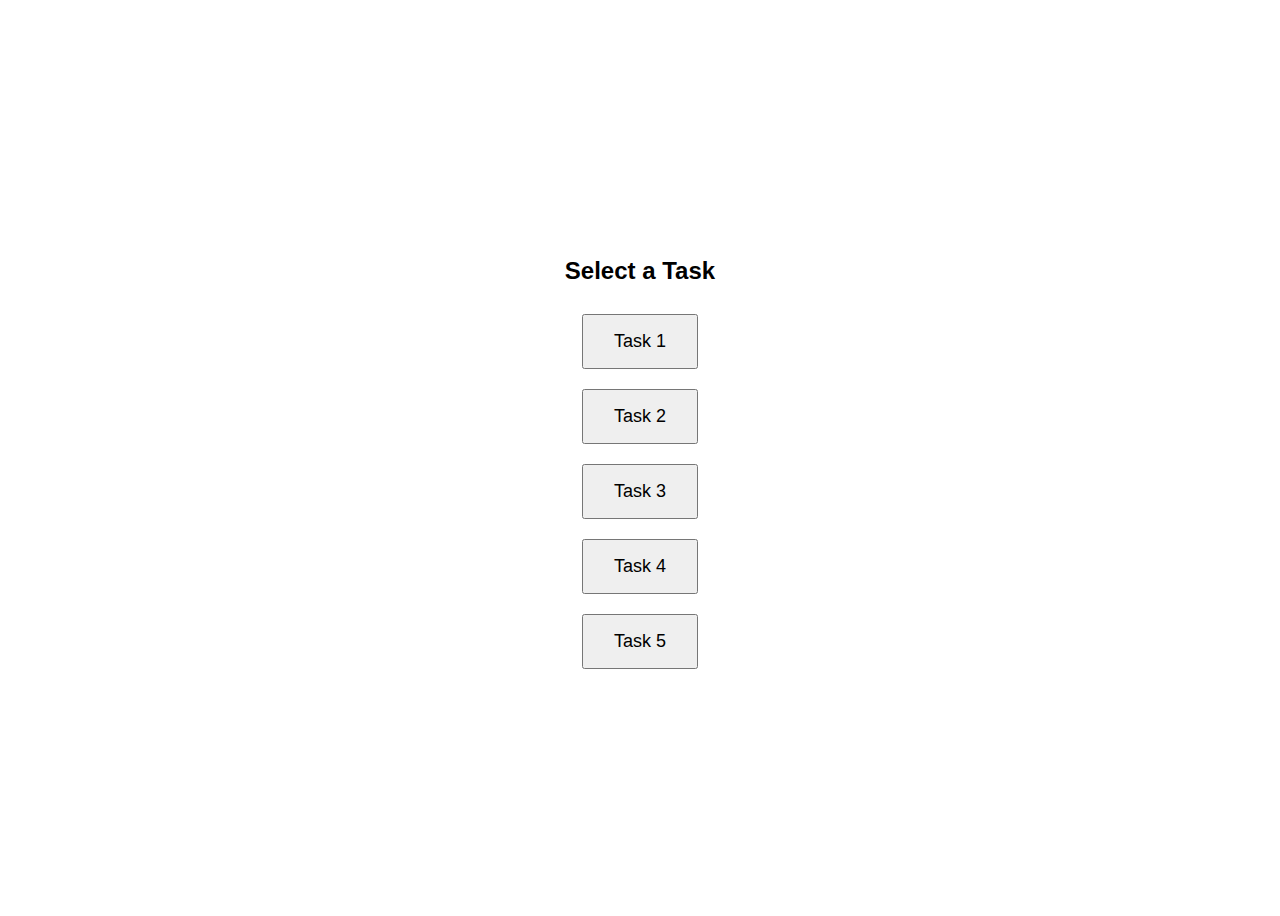
<file: index_t3_intervivos.html>
<!DOCTYPE html>
<html lang="en">
    <head>
        <meta charset="UTF-8">
        <meta name="viewport" content="width=device-width, initial-scale=1.0">
        <title>TX19 - Clearance Certificate</title>
        <link rel="stylesheet" href="styles/base.css">
        <link href="https://fonts.googleapis.com/icon?family=Material+Icons" rel="stylesheet">
    </head>
    <body>
        <header class="header">
            <div class="header-content">
                <div class="brand">
                    <img src="https://www.canada.ca/etc/designs/canada/wet-boew/assets/sig-blk-en.svg" alt="Government of Canada">
                </div>
                <a href="#" class="language-switch">Français</a>
            </div>
            <div class="portal-header">
                <div class="content">
                <div class="portal-branding">
                    <div>
                        <span class="heading">Canada Revenue Agency</span>
                        <br>Represent a Client
                    </div>
                    <div>
                        <span class="inline-flex" id="task-accountuser-type">
                            <span class="material-icons">security</span>Trust client
                        </span>
                        <span class="uppercase" id="task-accountuser-name">
                        </span>
                    </div>
                    
                </div>
                <div class="inline-flex">
                    <span class="material-icons">account_circle</span>
                    <span class="uppercase" id="task-rep-name"></span>
                </div>
                </div>
            </div>
        </header>
        <main class="stepper">
            <h1>TX19 - Asking for a clearance certificate</h1>
            <section class="step active" id="step-0">
                <div class="step-header">
                    <div class="step-number">
                        <span class="step-icon material-icons">check</span>
                    </div>
                    <h2>Before you begin</h2>
                </div>
                <div class="step-content">
                    <div class="container">
                        <p>A clearance certificate allows the legal representative to distribute assets without the risk of being held personally responsible for unpaid amounts of the person who died, estate, trust, or corporation might owe the CRA. </p>
                        
                        <button type="button" class="accordion">Types of documents you should have </button>
                        <div class="accordion-content">
                            <strong>For a testamentary trust:</strong>
                            <ul>
                                <li><strong>Taxpayer's will:</strong> A complete and signed copy of the will (with any codicils, renunciations, disclaimers, and probate documents, if applicable). If there is no will, provide an official document naming the legal representative
                                </li>
                                <li><strong>List of assets:</strong> A detailed list and description of assets that were owned by the person who died at the date of death, including:
                                    <ul>
                                        <li>Jointly held assets</li>
                                        <li>Registered retirement savings plans (RRSP) and registered retirement income funds (including those with named beneficiaries)</li>
                                        <li>Adjusted cost base (ACB) and fair market value (FMV) at the time of distribution</li>
                                    </ul>
                                </li>
                                <li><strong>Statement of distribution of assets:</strong> A statement showing how estate has been distributed so far, including:
                                    <ul>
                                        <li>A proposed plan for any holdback or residual amount/property</li>
                                        <li>List of beneficiaries (non-cash only), including names, addresses and SINs or other tax identification numbers</li>
                                    </ul>
                                </li>
                        
                            </ul>
                             <strong>For other types of trust:</strong>
                            <ul>
                                <li><strong>Trust agreement:</strong> A copy of the complete trust agreement including any amendments or documents for the trust</li>
                          
                            </ul>


                            <p>If you have already submitted any of these documents, you do not need to send them again.</p>
                        </div>
                        <button class="btn btn-primary next-button" type="button">Begin</button>
                    </div>
                </div>
            </section>
            
            <section class="step" id="step-1">
                <div class="step-header">
                    <div class="step-number">
                        <span class="step-icon material-icons">check</span>
                    </div>
                    <h2>Eligibility</h2>
                </div>
                <div class="step-content">
                    <div class="container">
                        <form id="step-1-form">
                            <div class="required">Fields marked with asterisk (<span class="ast">*</span>) are required.</div>
                          
                            <fieldset id="s1q1-fieldset" data-radio-group>
                                <legend class="required-label"> What type of trust is this?
                                    <a data-toggleLB="s1q1-lightbox">
                                        <span class="material-icons">
                                        help
                                        </span>
                                    </a>
                                </legend>                    
                                    

                                <div class="group">
                                    <input type="radio" id="s1q1-op1" name="s1q1" value="Inter vivos trust" data-toggle="s1q2-fieldset">
                                    <label for="s1q1-op1"></label>
                                </div>
                                <div class="group">
                                    <input type="radio" id="s1q1-op2" name="s1q1" value="Testamentary trust" data-toggle="s1q3-fieldset">
                                    <label for="s1q1-op2"></label>
                                </div>
                                
                            </fieldset>
           
         
                            
                            <fieldset id="s1q2-fieldset" class="hidden">
                                <legend class="required-label"> Select the type of inter vivos trust.</legend>
                                                     
                                <select id="s1q2-dropdown" name="s1q2-dropdown" data-toggle="s1q4-fieldset">
                                    <option value="" selected>(Select)</option>
                                    <option value="Alter ego trust">Alter ego trust</option>
                                    <option value="Personal trust">Personal trust</option>
                                    <option value="Joint spousal or common-law partner trust">Joint spousal or common-law partner trust</option>
                                    <option value="Unit trust">Unit trust</option>
                                    <option value="Mutual funds trust">Mutual funds trust</option>
                                    <option value="Bare trust">Bare trust</option>
                                    <option value="Other">Other</option>
                                </select>
                                                              
                            </fieldset>

                            <fieldset id="s1q3-fieldset" class="hidden">
                                <legend class="required-label"> Select the type of testamentary trust.</legend>
                                                     
                                <select id="s1q3-dropdown" name="s1q3-dropdown" data-toggle="s1q4-fieldset">
                                    <option value="" selected>(Select)</option>
                                    <option value="Alter ego trust">Graduated rate estate (GRE) trust</option>
                                    <option value="Spousal or common-law partner trust">Spousal or common-law partner trust</option>
                                    <option value="Other">Other</option>
                                </select>
                                                              
                            </fieldset>

                    

                            <fieldset id="s1q4-fieldset" class="hidden" data-radio-group>
                                <legend class="required-label"> Has the final trust (T3) income tax and information return been filed?</legend>
                                
                                <div class="group">
                                    <input type="radio" id="s1q4-op1" name="s1q4" value="Yes" data-toggle="s1q5-fieldset">
                                    <label for="s1q4-op1"></label>
                                </div>
                                <div class="group">
                                    <input type="radio" id="s1q4-op2" name="s1q4" value="No" data-toggle="alert-unfiled-final">
                                    <label for="s1q4-op2"></label>
                                </div>
                           
                                <div class="alert hidden" id="alert-unfiled-final">
                                    <div class="alert-error">
                                        <div class="line"></div>
                                        <div><span class="material-icons">
                                            report
                                            </span>
                                        </div>
                                        <div class="line"></div>
                                    </div>
                                    <div class="alert-content">
                                        You cannot continue with this request. You must file all required tax returns, receive the notices of assessment, and pay any tax amounts before you can request a clearance certificate. Go to <a>File the returns - Prepare tax returns for someone who died</a> for more information.
                                    </div>
                                </div>
                               
                            </fieldset>

                             <fieldset id="s1q5-fieldset" class="hidden" data-radio-group>
                                <legend class="required-label"> Have all the notices of assessment been received for the filed tax returns?</legend>
                                <div class="group">
                                    <input type="radio" id="s1q5-op1" name="s1q5" value="Yes" data-toggle="s1q6-fieldset">
                                    <label for="s1q5-op1"></label>
                                </div>
                                <div class="group">
                                    <input type="radio" id="s1q5-op2" name="s1q5" value="No" data-toggle="alert-missingnoas">
                                    <label for="s1q5-op2"></label>
                                </div>
                                <div class="alert hidden" id="alert-missingnoas">
                                    <div class="alert-error">
                                        <div class="line"></div>
                                        <div><span class="material-icons">
                                            report
                                            </span>
                                        </div>
                                        <div class="line"></div>
                                    </div>
                                    <div class="alert-content">
                                        You cannot continue with this request. Go to <a>Tax returns</a> to check the status of the tax returns filed. After you receive the notices of assessment and pay any amounts owing you can proceed with this request.
                                    </div>
                                </div>
                                                              
                            </fieldset>
                            <fieldset id="s1q6-fieldset" class="hidden" data-radio-group>
                                <legend class="required-label"> Have all outstanding balances been paid to the CRA?</legend>
                                <div class="group">
                                    <input type="radio" id="s1q6-op1" name="s1q6" value="Yes" data-toggle="s1q7-fieldset">
                                    <label for="s1q6-op1"></label>
                                </div>
                                <div class="group">
                                    <input type="radio" id="s1q6-op2" name="s1q6" value="No" data-toggle="alert-outstandingbalance">
                                    <label for="s1q6-op2"></label>
                                </div>
                                <div class="alert hidden" id="alert-outstandingbalance">
                                    <div class="alert-error">
                                        <div class="line"></div>
                                        <div><span class="material-icons">
                                            report
                                            </span>
                                        </div>
                                        <div class="line"></div>
                                    </div>
                                    <div class="alert-content">
                                        You cannot continue with this request. Go to <a>Make a payment</a> to see the different options to pay the outstanding balance.
                                    </div>
                                </div>
                            </fieldset>
                            <fieldset id="s1q7-fieldset" class="hidden" data-radio-group>
                                <legend class="required-label"> Have all outstanding requests been processed by the CRA?<br><span class="sub-label">For example: An adjustment, objection, taxpayer relief request, etc.</span></legend>
                                
                                <div class="group">
                                    <input type="radio" id="s1q7-op1" name="s1q7" value="Yes">
                                    <label for="s1q7-op1"></label>
                                </div>
                                <div class="group">
                                    <input type="radio" id="s1q7-op2" name="s1q7" value="No" data-toggle="alert-outstandingcase">
                                    <label for="s1q7-op2"></label>
                                </div>
                           
                                <div class="alert hidden" id="alert-outstandingcase">
                                    <div class="alert-error">
                                        <div class="line"></div>
                                        <div><span class="material-icons">
                                            report
                                            </span>
                                        </div>
                                        <div class="line"></div>
                                    </div>
                                    <div class="alert-content">
                                        You cannot continue with this request. Go to <a>Progress tracker</a> to check the status of any in progress requests.
                                    </div>
                                </div>
                               
                            </fieldset>


                            <button class="btn btn-secondary back-button" type="button">Back</button>
                            <button class="btn btn-primary next-button" type="button">Next</button>
                            <button class="hidden btn btn-primary out-button" type="button" onclick="location.href='chooser.html'">Return to Overview</button>
                        </form>
                        <div class="lightbox-container" id="s1q1-lightbox">
                            <div class="lightbox">
                                <div class="header">
                                    <div>
                                        <span class="material-icons">help</span>
                                        <h3>What type of trust is this?</h3>
                                    </div>
                                    
                                    <button data-closebtn class="btn-tertiary" type="button">
                                        <span class="material-icons">clear</span>
                                    </button>
                                </div>
                                <div class="lightbox-content">
                                    A <strong>testamentary trust</strong> is generally created on and as a result of the death of an individual through their will or by court order in relation to their estate under provincial or territorial law.
                                    <br><br>
                                    An <strong>inter vivos trust</strong> (also known as a living trust) is created during an individual's lifetime.
                                    </ul><br>
                                    
                                </div>
                                <div class="buttons">
                                    <button class="btn-tertiary-brdr" data-closebtn type="button">Close</button>
                                </div>
                            </div>
                        </div>

                  
                    </div>
                </div>
            </section>

            <section class="step" id="step-2">
                <div class="step-header">
                    <div class="step-number">
                        <span class="step-icon material-icons">check</span>
                    </div>
                    <h2>Trust information</h2>
                </div>
                <div class="step-content">
                    <div class="container">
                        <form id="step-2-form">
                            <div class="required">Fields marked with asterisk (<span class="ast">*</span>) are required.</div>
                            <div id="trust-panel-container">                         
                            </div>
                            <fieldset id="s2q1-fieldset" data-radio-group>
                                <legend class="required-label"> Are all beneficiaries Canadian residents?
                                </legend>
                                <div class="group">
                                    <input type="radio" id="s2q1-op1" name="s2q1" value="Yes">
                                    <label for="s2q1-op1"></label>
                                </div>
                                <div class="group">
                                    <input type="radio" id="s2q1-op2" name="s2q1" value="No">
                                    <label for="s2q1-op2"></label>
                                </div>
                            </fieldset>
                           
                            <button class="btn btn-secondary back-button" type="button">Back</button>
                            <button class="btn btn-primary next-button" type="button">Next</button>
                        </form>
                       
                    </div>
                </div>
            </section>
       
            <section class="step" id="step-3">
                <div class="step-header">
                    <div class="step-number">
                        <span class="step-icon material-icons">check</span>
                    </div>
                    <h2>Representative’s information</h2>
                </div>
                <div class="step-content">
                    <div class="container">
                        <form id="step-3-form">
                            <div class="required">Fields marked with asterisk (<span class="ast">*</span>) are required.</div><br>
                            <div id="legalrep-container">
                                <div id="legalrep-panel-container"></div>
                            <div class="alert" id="alert-norep">
                                <div class="alert-warning">
                                    <div class="line"></div>
                                    <div>
                                        <span class="material-icons">
                                        report
                                        </span>
                                    </div>
                                    <div class="line"></div>
                                </div>
                                <div class="alert-content">
                                    Our records indicate that you are not a legal representative (for example, a trustee, executor, administrator, or liquidator) for this trust. 
                                    Clearance certificates can only be mailed to a legal representative. You must provide information about the legal representative(s) to proceed with this request.  
                                </div>
                            </div>
                            <div class="alert" id="alert-mailing">
                                <div class="alert-info">
                                    <div class="line"></div>
                                    <div><span class="material-icons">
                                        report
                                        </span>
                                    </div>
                                    <div class="line"></div>
                                </div>
                                <div class="alert-content">
                                    The clearance certificate will be mailed to you at the above address.
                                </div>
                            </div>
                            
                            
                            <fieldset id="legalrepinfo-fieldset">
                                <label class="required-label" for="s3-lvl3-reptel">Telephone number</label>
                                <input class="half-width" type="text" id="s3-lvl3-reptel" name="s3-lvl3-reptel">

                               
                                <label class="optional-label" for="s3-lvl3-repemail" class="ml-16px">Email address<br>
                                </label>
                                <input class="half-width" type="text" id="s3-lvl3-repemail" name="s3-lvl3-repemail">
                              

                                <label class="required-label" for="s3-lvl3-reprole">Role</label>                        
                                <select id="s3-lvl3-reprole" name="s3-lvl3-reprole">
                                    <option value="" selected>(Select)</option>
                                  
                                </select>
                            
                            </fieldset>
                            <fieldset id="s3q1-fieldset" data-radio-group>
                                <legend class="required-label"> Are there any other legal representatives associated to this account?<br><span class="sub-label">For example, a co-trustee, etc.   </span></legend>
                                <div class="group">
                                    <input type="radio" id="s3q1-op1" name="s3q1" value="Yes" data-toggle="s3q2-fieldset">
                                    <label for="s3q1-op1"></label>
                                </div>
                                <div class="group">
                                    <input type="radio" id="s3q1-op2" name="s3q1" value="No">
                                    <label for="s3q1-op2"></label>
                                </div>
                             
                            </fieldset>
                            <fieldset id="s3q2-fieldset" class="hidden" required>
                                <label class="required-label" for="s3q2-field">Provide information for any other legal representatives associated to this account.</label>
                                <table id="tb-add-rep" class="table dynamic-table" cellpadding="0" cellspacing="0" required>
                                    <thead>
                                        <tr>
                                            <th>Name</th>
                                            <th>Role</th>
                                            <th>Actions</th>
                                        </tr>
                                    </thead>
                                    <tbody data-placeholder="You have not added any representatives.">
                                    </tbody>
                                </table>
                                <button class="btn btn-secondary" data-toggleLB="addlegalrep-lightbox" type="button">
                                    <span class="material-icons">add</span>Add legal representative information
                                </button>
                            </fieldset>

                        </div><br>
                           
                            <button class="btn btn-secondary back-button" type="button">Back</button>
                            <button class="btn btn-primary next-button" type="button">Next</button>
                        </form>
                        <div class="lightbox-container" id="addlegalrep-lightbox">
                            <div class="lightbox">
                                <div class="header">
                                    <h3>Add legal representative information</h3>
                                    <button data-closebtn class="btn-tertiary" type="button">
                                    <span class="material-icons">clear</span></button>
                                </div>
                                <div class="lightbox-content">
                                    <form id="s3-replightbox">
                                        <div class="required">Fields marked with asterisk (<span class="ast">*</span>) are required.</div>
                                        <br>
                                        <div class="field-row">
                                            <div>
                                                <label class="required-label" for="s3-repfname">First name of representative</label>
                                                <input type="text" id="s3-repfname" name="s3-repfname">
                                            </div>
                                            <div>
                                                <label class="required-label" for="s3-replname">Last name of representative</label>
                                                <input type="text" id="s3-replname" name="s3-replname">
                                            </div>
                                            
                                        </div>
                                                                   
                                        <div class="field-row">
                                            <div>
                                                <label class="required-label" for="s3-reptel">Telephone number</label>
                                                <input type="text" id="s3-reptel" name="s3-reptel">
                                            </div>
                                            <div>
                                                <label class="optional-label ml-16px" for="s3-lvl3-repemail">Email address<br>
                                                </label>
                                                <input type="text" id="s3-repemail" name="s3-repemail">
                                              
                                           
                                            </div>
                                         
                                        </div>
                                        <label class="required-label" for="s3-reprole">Role of representative</label>
                                        <select id="s3-reprole-lb" name="s3-reprole">
                                            <option value="" selected>(Select)</option>
                                            
                                        </select>
                                       
                                        <br><br>
                                        <div class="" id="s3-level3-address">
                                            <strong>The clearance certificate will be mailed to the following address:</strong><br>
                                            <span id="s3-deceased-address"></span>
                                        </div>
                                    </form>
                                </div>
                                <div class="buttons">
                                    <button class="btn-primary" data-submit type="button">Save</button>
                                    <button class="btn-tertiary" data-closebtn type="button">Cancel</button>
                                </div>
                            </div>
                        </div>
                    </div>
                </div>
            </section>

            <section class="step" id="step-4">
                <div class="step-header">
                    <div class="step-number">
                        <span class="step-icon material-icons">check</span>
                    </div>
                    <h2>Type of clearance</h2>
                </div>
                <div class="step-content">
                    <div class="container">

                    <form id="step-4-form">
                        <div class="required">Fields marked with asterisk (<span class="ast">*</span>) are required.</div>
                        <br>
                        
                       
                        <fieldset id="s4q1-fieldset" required>
                            <legend class="required-label">
                                What type of clearance are you requesting?
                            </legend>
                            <div class="group">
                                <input type="radio" id="s4q1-op1" name="s4q1" value="Partial distribution - T3 trust income tax and information return" data-toggle="s4q2-fieldset,s4q3-fieldset">
                                <label for="s4q1-op1"></label>
                            </div>
                            <div class="group">
                                <input type="radio" id="s4q1-op2" name="s4q1" value="Final distribution - T3 trust income tax and information return" data-toggle="s4q2-fieldset,s4q3-fieldset">
                                <label for="s4q1-op2"></label>
                            </div>
                            
                        </fieldset>
                        
                        <fieldset class="hidden" id="s4q2-fieldset" required>
                            <label for="s4q2-field" class="required-label">Fiscal end date of the last filed T3 return<br>
                            </label>
                           
                            <div class="input-wrapper ml-16px">
                                <input class="" type="text" id="s4q2-field" name="s4q2" placeholder="YYYY-MM-DD">
                                <div class="suffix">
                                    <span class="material-icons">calendar_month</span>
                                   
                                    
                               </div>
                                <div class="datepicker-modal hidden"></div>
                            </div>
                        </fieldset>
                        <fieldset class="hidden" id="s4q3-fieldset">
                            <label for="s4q3-field" class="required-label">Wind up date    
                                <a data-toggleLB="s4q3-lightbox">
                                    <span class="material-icons">
                                    help
                                    </span>
                                </a>
                            </label>
                           
                            <div class="input-wrapper ml-16px">
                                <input class="" type="text" id="s4q3-field" name="s4q3" placeholder="YYYY-MM-DD">
                                <div class="suffix">
                                    <span class="material-icons">calendar_month</span>
                                   
                                    
                               </div>
                                <div class="datepicker-modal hidden"></div>
                            </div>
                        </fieldset>
                        <br>
                      
                    </form>
                    <div class="lightbox-container" id="s4q3-lightbox">
                            <div class="lightbox">
                                <div class="header">
                                    <div>
                                        <span class="material-icons">help</span>
                                        <h3>Wind-up date</h3>
                                    </div>
                                    
                                    <button data-closebtn class="btn-tertiary" type="button">
                                        <span class="material-icons">clear</span>
                                    </button>
                                </div>
                                <div class="lightbox-content">
                                    "Wind-up date" refers to the date planned to distribute assets. Date cannot be later than the date of the request.
                                    </ul><br>
                                    
                                </div>
                                <div class="buttons">
                                    <button class="btn-tertiary-brdr" data-closebtn type="button">Close</button>
                                </div>
                            </div>
                        </div>
                    </div>
    
                    <button class="btn btn-secondary back-button" type="button">Back</button>
                    <button class="btn btn-primary next-button" type="button">Next</button>
                </div>
            </section>


            <section class="step" id="step-5">
                <div class="step-header">
                    <div class="step-number">
                        <span class="step-icon material-icons">check</span>
                    </div>
                    <h2>Supporting documents</h2>
                </div>
                <div class="step-content">
                    <div class="container">

                    <form id="step-5-form">
                        <div class="required">Fields marked with asterisk (<span class="ast">*</span>) are required.</div>
                        <br>
                        <div>
                            <strong>Documents you need to provide:</strong>
                            <ul>
                                <li>A copy of the trust agreement</li>
                                <li>A detailed list of all assets that were held by the trust</li>
                                <li>A detailed statement of asset distribution on wind up (including beneficiaries)</li>
                
                            </ul>
                        </div>
                        
                       
                        <fieldset id="s5q1-fieldset" required>
                            <legend class="required-label">
                                Have you already submitted all the documents above?
                            </legend>
                            <div class="group">
                                <input type="radio" id="s5q1-op1" name="s5q1" value="Yes" data-toggle="s5q2-fieldset">
                                <label for="s5q1-op1"></label>
                            </div>
                            <div class="group">
                                <input type="radio" id="s5q1-op2" name="s5q1" value="No, but I have submitted at least one" data-toggle="s5q2-fieldset">
                                <label for="s5q1-op2"></label>
                            </div>
                            <div class="group">
                                <input type="radio" id="s5q1-op3" name="s5q1" value="No, I have not submitted any" data-toggle="s5q4-fieldset">
                                <label for="s5q1-op3"></label>
                            </div>
                        </fieldset>
                        <fieldset class="hidden" id="s5q2-fieldset" required>
                            <legend class="required-label">
                                How were the documents submitted?</legend>
                            <div class="group">
                                <input type="radio" id="s5q2-op1" name="s5q2" value="Mail or fax" data-toggle="s5q3-fieldset,s5q4-fieldset">
                                <label for="s5q2-op1"></label>
                            </div>
                            <div class="group">
                                <input type="radio" id="s5q2-op2" name="s5q2" value="Electronically" data-toggle="s5q3-fieldset,s5q4-fieldset">
                                <label for="s5q2-op2"></label>
                            </div>
                            <div class="group">
                                <input type="radio" id="s5q2-op3" name="s5q2" value="Both" data-toggle="s5q3-fieldset,s5q4-fieldset">
                                <label for="s5q2-op3"></label>
                            </div>
                        </fieldset>
                        <fieldset class="hidden" id="s5q3-fieldset">
                            <label for="s5q3-field" class="ml-16px">Provide the reference/case number(s) associated to your submission<br>
                                <span class="sub-label">Separate reference/case numbers using a comma.</span>
                            </label>
                            <input class="half-width" type="text" id="s5q3-field" name="s5q3">
                        </fieldset>
                        <fieldset class="ml-16px hidden" id="s5q4-fieldset" required>
                            <legend id="docreq-label" class="required-label" for="s5q3-field">Upload documents to support your request
                                <br><span class="sub-label">Documents that have already been sent do not need to be uploaded again.</span>
                            </legend>
                            <legend id="docrem-label" class="hidden required-label" for="s5q4-field">Upload the remaining documents to support your request
                                <br><span class="sub-label">Documents that have already been sent do not need to be uploaded again.</span>
                            </legend>
                            <legend id="docopt-label" class="hidden" for="s5q4-field">Upload any additional documents to support your request
                                <br><span class="sub-label">Documents that have already been sent do not need to be uploaded again.</span>
                            </legend>
                            
                            <table id="tb-upload-doc" class="table dynamic-table" cellpadding="0" cellspacing="0" required>
                                <thead>
                                    <tr>
                                        <th>File name</th>
                                        <th>Description</th>
                                        <th>File size</th>
                                        <th>Actions</th>
                                    </tr>
                                </thead>
                                <tbody data-placeholder="You have not uploaded any documents.">
                                </tbody>
                            </table>
                            <div class="buttons">
                                <button class="btn-secondary close" type="button" data-togglelb="uploaddoc-lightbox">
                                <span class="material-icons">
                                add
                                </span>
                                Attach document</button>
                            </div>
                            <div id="uploadedfile-info" style="text-align:right;">
                                Total size: <span id="uploadedfiles-size"></span><br>
                                Maximum total file upload size is 500 MB
                            </div>
                        </fieldset>
                    </form>
                    </div>
                    <div class="lightbox-container" id="uploaddoc-lightbox">
                        <div class="lightbox">
                            <div class="header">
                                <h3>Upload document</h3>
                                <button class="btn-tertiary" type="button" data-closebtn>
                                <span class="material-icons">clear</span></button>
                            </div>
                            <div class="lightbox-content">
                                <form id="s5-doc-form">
                                    <div class="required">Fields marked with asterisk (<span class="ast">*</span>) are required.</div>
                                    <br>
                                    <label for="s5lb-upload" class="required-label">Upload your document</label>
                                    <span class="ml-16px">Allowable file types: .pdf, .doc, .docx, .xls, .xlsx, .rtf, .txt, .jpg, .jpeg, .tiff, .tif, .xps
                                    </span><br><button id="s5-browsebtn" type="button" class="ml-16px btn-secondary">Browse</button>
                                    <span class="fileName" id="s5-filename-display" data-formelement data-placeholder="No file chosen.">No file chosen.</span>

                                    <input type="hidden" id="s5-filename" name="s5-filename">
                                    
                                    
                                    <label for="s5lb-descfield" class="required-label">Provide a brief description of your document (maximum 150 characters).</label>
                                    <input type="text" id="s5-desc" name="s5-desc" maxlength="150" required>
                                    <input type="hidden" id="s5-size" name="s5-size">
                                </form>
                                <div id="s5-browsewind" class="browse-window hidden">
                                    <div class="browse-window-header">Browse</div>
                                        <ul class="file-list">
                                             <li id="trust-doc" class="file-item"><span class="material-icons file-icon">insert_drive_file</span>TrustAgreement.docx</li>
                                            
                                            <li id="detailedassets-doc"  class="file-item"><span class="material-icons file-icon">insert_drive_file</span>DetailedAssetsList.docx</li>
                                            <li id="assetdistribution-doc" class="file-item"><span class="material-icons file-icon">insert_drive_file</span>AssetDistribution_List.docx</li>
                                            <li id="mortgage-doc" class="file-item"><span class="material-icons file-icon">insert_drive_file</span>Resume2025.docx</li>
                                        </ul>
                                </div>
                            </div>
                            <div class="buttons">
                                <button class="btn-primary" type="button" data-submit>Upload document</button>
                                <button class="btn-tertiary" type="button" data-closebtn>Cancel</button>
                            </div>
                        </div>
                    </div>
                    <button class="btn btn-secondary back-button" type="button">Back</button>
                    <button class="btn btn-primary next-button" type="button">Next</button>
                </div>
            </section>

            <section class="step" id="step-6">
                <div class="step-header">
                    <div class="step-number">
                        <span class="step-icon material-icons">check</span>
                    </div>
                    <h2>Review and submit</h2>
                </div>
                <div class="step-content">
                    <div class="container">

                    <form id="step-6-form">
                        <div class="required">Fields marked with asterisk (<span class="ast">*</span>) are required.</div>
                        <div id="s6-review-container">
                          
                        </div>
                        <fieldset id="s6q1-fieldset" required>
                            <legend class="required-label">
                                Declaration
                            </legend>
                        <div class="group">

                        <input type="checkbox" id="s6q1-op1" name="s6q1" value="I am asking for a clearance certificate from the Minister of National Revenue. The certificate will certify that all taxes (including provincial or territorial taxes administered by the Canada Revenue Agency), Canada Pension Plan contributions, employment insurance premiums, and any related interest and penalties for which the deceased, corporation, or trust named above is liable (or can reasonably be expected to become liable) have been paid or that the Minister has accepted security for the amounts. The certificate will apply to the tax year in which the distribution is made and any previous year for which the legal representative of the deceased, corporation, or trust identified is liable (or can reasonably be expected to become liable). The distribution of all of the property will be completed as soon as possible after receiving the clearance certificate.">
                        <label for="s6q1-op1"></label>
                        </div>
                        </fieldset>
                    </form>
                    </div>
                    
                    <button class="btn btn-secondary back-button" type="button">Back</button>
                    <button id="appsubmit-btn" class="btn btn-primary" type="button">Submit</button>
                </div>
            </section>
        </main>
        <script src="scripts_t3_intervivos.js"></script>
    </body>
</html>
</file>
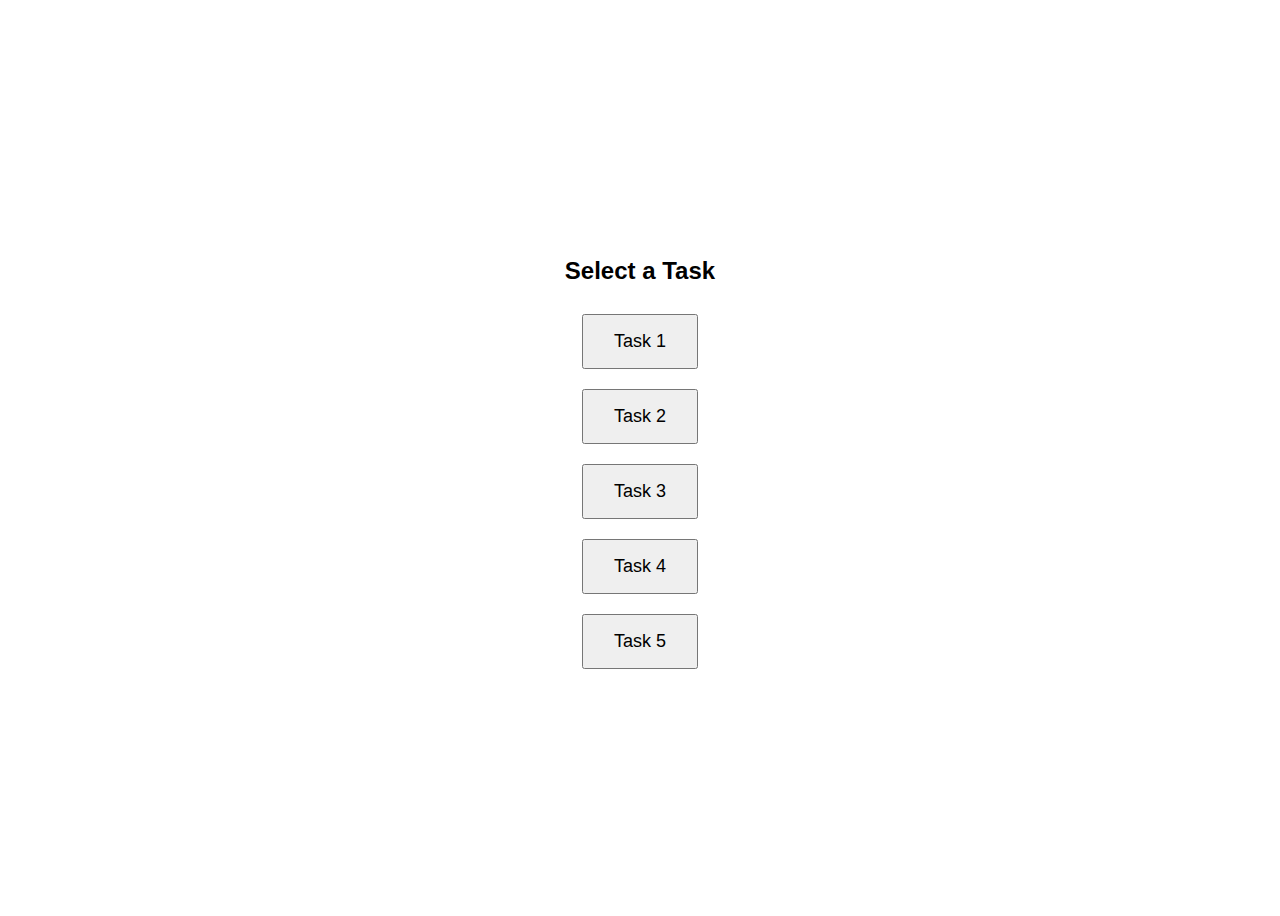
<file: index_t3_testamentary.html>
<!DOCTYPE html>
<html lang="en">
    <head>
        <meta charset="UTF-8">
        <meta name="viewport" content="width=device-width, initial-scale=1.0">
        <title>TX19 - Clearance Certificate</title>
        <link rel="stylesheet" href="styles/base.css">
        <link href="https://fonts.googleapis.com/icon?family=Material+Icons" rel="stylesheet">
    </head>
    <body>
        <header class="header">
            <div class="header-content">
                <div class="brand">
                    <img src="https://www.canada.ca/etc/designs/canada/wet-boew/assets/sig-blk-en.svg" alt="Government of Canada">
                </div>
                <a href="#" class="language-switch">Français</a>
            </div>
            <div class="portal-header">
                <div class="content">
                <div class="portal-branding">
                    <div>
                        <span class="heading">Canada Revenue Agency</span>
                        <br>Represent a Client
                    </div>
                    <div>
                        <span class="inline-flex" id="task-accountuser-type">
                            <span class="material-icons">security</span>Trust client
                        </span>
                        <span class="uppercase" id="task-accountuser-name">
                        </span>
                    </div>
                  </div>
                <div class="inline-flex">
                    <span class="material-icons">account_circle</span>
                    <span class="uppercase" id="task-rep-name"></span>
                </div>
            </div>
        </header>
        <main class="stepper">
            <h1>TX19 - Asking for a clearance certificate</h1>
            <section class="step active" id="step-0">
                <div class="step-header">
                    <div class="step-number">
                        <span class="step-icon material-icons">check</span>
                    </div>
                    <h2>Before you begin</h2>
                </div>
                <div class="step-content">
                    <div class="container">
                        <p>A clearance certificate allows the legal representative to distribute assets without the risk of being held personally responsible for unpaid amounts of the person who died, estate, trust, or corporation might owe the CRA. </p>
                        
                        <button type="button" class="accordion">Types of documents you should have </button>
                        <div class="accordion-content">
                            <strong>For a testamentary trust:</strong>
                            <ul>
                                <li><strong>Taxpayer's will:</strong> A complete and signed copy of the will (with any codicils, renunciations, disclaimers, and probate documents, if applicable). If there is no will, provide an official document naming the legal representative
                                </li>
                                <li><strong>List of assets:</strong> A detailed list and description of assets that were owned by the person who died at the date of death, including:
                                    <ul>
                                        <li>Jointly held assets</li>
                                        <li>Registered retirement savings plans (RRSP) and registered retirement income funds (including those with named beneficiaries)</li>
                                        <li>Adjusted cost base (ACB) and fair market value (FMV) at the time of distribution</li>
                                    </ul>
                                </li>
                                <li><strong>Statement of distribution of assets:</strong> A statement showing how estate has been distributed so far, including:
                                    <ul>
                                        <li>A proposed plan for any holdback or residual amount/property</li>
                                        <li>List of beneficiaries (non-cash only), including names, addresses and SINs or other tax identification numbers</li>
                                    </ul>
                                </li>
                        
                            </ul>
                             <strong>For other types of trust:</strong>
                            <ul>
                                <li><strong>Trust agreement:</strong> A copy of the complete trust agreement including any amendments or documents for the trust</li>
                          
                            </ul>


                            <p>If you have already submitted any of these documents, you do not need to send them again.</p>
                        </div>
                        <button class="btn btn-primary next-button" type="button">Begin</button>
                    </div>
                </div>
            </section>
            
            <section class="step" id="step-1">
                <div class="step-header">
                    <div class="step-number">
                        <span class="step-icon material-icons">check</span>
                    </div>
                    <h2>Eligibility</h2>
                </div>
                <div class="step-content">
                    <div class="container">
                        <form id="step-1-form">
                            <div class="required">Fields marked with asterisk (<span class="ast">*</span>) are required.</div>
                          
                            <fieldset id="s1q1-fieldset" data-radio-group>
                                <legend class="required-label"> What type of trust is this?
                                    <a data-toggleLB="s1q1-lightbox">
                                        <span class="material-icons">
                                        help
                                        </span>
                                    </a>
                                </legend>                    
                                    

                                <div class="group">
                                    <input type="radio" id="s1q1-op1" name="s1q1" value="Inter vivos trust" data-toggle="s1q2-fieldset">
                                    <label for="s1q1-op1"></label>
                                </div>
                                <div class="group">
                                    <input type="radio" id="s1q1-op2" name="s1q1" value="Testamentary trust" data-toggle="s1q3-fieldset">
                                    <label for="s1q1-op2"></label>
                                </div>
                                
                            </fieldset>
           
                            
                            <fieldset id="s1q2-fieldset" class="hidden">
                                <legend class="required-label"> Select the type of inter vivos trust.</legend>
                                                     
                                <select id="s1q2-dropdown" name="s1q2-dropdown" data-toggle="s1q4-fieldset">
                                    <option value="" selected>(Select)</option>
                                    <option value="Alter ego trust">Alter ego trust</option>
                                    <option value="Personal trust">Personal trust</option>
                                    <option value="Joint spousal or common-law partner trust">Joint spousal or common-law partner trust</option>
                                    <option value="Unit trust">Unit trust</option>
                                    <option value="Mutual funds trust">Mutual funds trust</option>
                                    <option value="Bare trust">Bare trust</option>
                                    <option value="Other">Other</option>
                                </select>
                                                              
                            </fieldset>

                            <fieldset id="s1q3-fieldset" class="hidden">
                                <legend class="required-label"> Select the type of testamentary trust.</legend>
                                                     
                                <select id="s1q3-dropdown" name="s1q3-dropdown" data-toggle="s1q4-fieldset">
                                    <option value="" selected>(Select)</option>
                                    <option value="Alter ego trust">Graduated rate estate (GRE) trust</option>
                                    <option value="Spousal or common-law partner trust">Spousal or common-law partner trust</option>
                                    <option value="Other">Other</option>
                                </select>
                                                              
                            </fieldset>

                    

                            <fieldset id="s1q4-fieldset" class="hidden" data-radio-group>
                                <legend class="required-label"> Has the final trust (T3) income tax and information return been filed?</legend>
                                
                                <div class="group">
                                    <input type="radio" id="s1q4-op1" name="s1q4" value="Yes" data-toggle="s1q5-fieldset">
                                    <label for="s1q4-op1"></label>
                                </div>
                                <div class="group">
                                    <input type="radio" id="s1q4-op2" name="s1q4" value="No" data-toggle="alert-unfiled-final">
                                    <label for="s1q4-op2"></label>
                                </div>
                           
                                <div class="alert hidden" id="alert-unfiled-final">
                                    <div class="alert-error">
                                        <div class="line"></div>
                                        <div><span class="material-icons">
                                            report
                                            </span>
                                        </div>
                                        <div class="line"></div>
                                    </div>
                                    <div class="alert-content">
                                        You cannot continue with this request. You must file all required tax returns, receive the notices of assessment, and pay any tax amounts before you can request a clearance certificate. Go to <a>File the returns - Prepare tax returns for someone who died</a> for more information.
                                    </div>
                                </div>
                               
                            </fieldset>

                             <fieldset id="s1q5-fieldset" class="hidden" data-radio-group>
                                <legend class="required-label"> Have all the notices of assessment been received for the filed tax returns?</legend>
                                <div class="group">
                                    <input type="radio" id="s1q5-op1" name="s1q5" value="Yes" data-toggle="s1q6-fieldset">
                                    <label for="s1q5-op1"></label>
                                </div>
                                <div class="group">
                                    <input type="radio" id="s1q5-op2" name="s1q5" value="No" data-toggle="alert-missingnoas">
                                    <label for="s1q5-op2"></label>
                                </div>
                                <div class="alert hidden" id="alert-missingnoas">
                                    <div class="alert-error">
                                        <div class="line"></div>
                                        <div><span class="material-icons">
                                            report
                                            </span>
                                        </div>
                                        <div class="line"></div>
                                    </div>
                                    <div class="alert-content">
                                        You cannot continue with this request. Go to <a>Tax returns</a> to check the status of the tax returns filed. After you receive the notices of assessment and pay any amounts owing you can proceed with this request.
                                    </div>
                                </div>
                                                              
                            </fieldset>
                            <fieldset id="s1q6-fieldset" class="hidden" data-radio-group>
                                <legend class="required-label"> Have all outstanding balances been paid to the CRA?</legend>
                                <div class="group">
                                    <input type="radio" id="s1q6-op1" name="s1q6" value="Yes" data-toggle="s1q7-fieldset">
                                    <label for="s1q6-op1"></label>
                                </div>
                                <div class="group">
                                    <input type="radio" id="s1q6-op2" name="s1q6" value="No" data-toggle="alert-outstandingbalance">
                                    <label for="s1q6-op2"></label>
                                </div>
                                <div class="alert hidden" id="alert-outstandingbalance">
                                    <div class="alert-error">
                                        <div class="line"></div>
                                        <div><span class="material-icons">
                                            report
                                            </span>
                                        </div>
                                        <div class="line"></div>
                                    </div>
                                    <div class="alert-content">
                                        You cannot continue with this request. Go to <a>Make a payment</a> to see the different options to pay the outstanding balance.
                                    </div>
                                </div>
                            </fieldset>
                            <fieldset id="s1q7-fieldset" class="hidden" data-radio-group>
                                <legend class="required-label"> Have all outstanding requests been processed by the CRA?<br><span class="sub-label">For example: An adjustment, objection, taxpayer relief request, etc.</span></legend>
                                
                                <div class="group">
                                    <input type="radio" id="s1q7-op1" name="s1q7" value="Yes">
                                    <label for="s1q7-op1"></label>
                                </div>
                                <div class="group">
                                    <input type="radio" id="s1q7-op2" name="s1q7" value="No" data-toggle="alert-outstandingcase">
                                    <label for="s1q7-op2"></label>
                                </div>
                           
                                <div class="alert hidden" id="alert-outstandingcase">
                                    <div class="alert-error">
                                        <div class="line"></div>
                                        <div><span class="material-icons">
                                            report
                                            </span>
                                        </div>
                                        <div class="line"></div>
                                    </div>
                                    <div class="alert-content">
                                        You cannot continue with this request. Go to <a>Progress tracker</a> to check the status of any in progress requests.
                                    </div>
                                </div>
                               
                            </fieldset>


                            <button class="btn btn-secondary back-button" type="button">Back</button>
                            <button class="btn btn-primary next-button" type="button">Next</button>
                            <button class="hidden btn btn-primary out-button" type="button" onclick="location.href='chooser.html'">Return to Overview</button>
                        </form>
                        <div class="lightbox-container" id="s1q1-lightbox">
                            <div class="lightbox">
                                <div class="header">
                                    <div>
                                        <span class="material-icons">help</span>
                                        <h3>What type of trust is this?</h3>
                                    </div>
                                    
                                    <button data-closebtn class="btn-tertiary" type="button">
                                        <span class="material-icons">clear</span>
                                    </button>
                                </div>
                                <div class="lightbox-content">
                                    A <strong>testamentary trust</strong> is generally created on and as a result of the death of an individual through their will or by court order in relation to their estate under provincial or territorial law.
                                    <br><br>
                                    An <strong>inter vivos trust</strong> (also known as a living trust) is created during an individual's lifetime.
                                    </ul><br>
                                    
                                </div>
                                <div class="buttons">
                                    <button class="btn-tertiary-brdr" data-closebtn type="button">Close</button>
                                </div>
                            </div>
                        </div>

                  
                    </div>
                </div>
            </section>

            <section class="step" id="step-2">
                <div class="step-header">
                    <div class="step-number">
                        <span class="step-icon material-icons">check</span>
                    </div>
                    <h2>Estate trust information</h2>
                </div>
                <div class="step-content">
                    <div class="container">
                        <form id="step-2-form">
                            <div class="required">Fields marked with asterisk (<span class="ast">*</span>) are required.</div>
                            <div id="trust-panel-container">                         
                            </div>

                            <fieldset id="s2q1-fieldset">
                                <legend class="required-label" for="s2q1-field">Social insurance number</legend>
                                <input class="half-width" type="text" id="s2q1-field" name="s2q1">
                            </fieldset>

                            <fieldset id="s2q2-fieldset" required>
                            <label for="s2q2-field" class="required-label">Date of death
                            </label>
                            <div class="input-wrapper ml-16px">
                                <input type="text" id="s2q2-field" name="s2q2" placeholder="YYYY-MM-DD">
                                <div class="suffix">
                                    <span class="material-icons">calendar_month</span>
                               </div>
                                <div class="datepicker-modal hidden"></div>
                            </div>
                            </fieldset>

                            <fieldset id="s2q3-fieldset" data-radio-group>
                                <legend class="required-label"> Did the deceased individual have a will?</legend>
                                <div class="group">
                                    <input type="radio" id="s2q3-op1" name="s2q3" value="Yes" data-toggle="s2q4-fieldset">
                                    <label for="s2q3-op1"></label>
                                </div>
                                <div class="group">
                                    <input type="radio" id="s2q3-op2" name="s2q3" value="No" data-toggle="s2q4-fieldset">
                                    <label for="s2q3-op2"></label>
                                </div>
                            </fieldset>

                            <fieldset id="s2q4-fieldset" class="hidden" data-radio-group>
                                <legend class="required-label"> What is the estimated total value of the deceased individual's assets?<br><span class="sub-label">Assets may include bank accounts, investment accounts, shares, real estate, etc.</span></legend>
                                <div class="group">
                                    <input type="radio" id="s2q4-op1" name="s2q4" value="$0 - $99,999" data-toggle="s2q5-fieldset">
                                    <label for="s2q4-op1"></label>
                                </div>
                                <div class="group">
                                    <input type="radio" id="s2q4-op2" name="s2q4" value="$100,000 - $499,999" data-toggle="s2q5-fieldset">
                                    <label for="s2q4-op2"></label>
                                </div>
                                <div class="group">
                                    <input type="radio" id="s2q4-op3" name="s2q4" value="$500, 000 - $999,999" data-toggle="s2q5-fieldset">
                                    <label for="s2q4-op3"></label>
                                </div>
                                <div class="group">
                                    <input type="radio" id="s2q4-op4" name="s2q4" value="$1,000,000 or more" data-toggle="s2q5-fieldset">
                                    <label for="s2q4-op4"></label>
                                </div>
                            </fieldset>

                            <fieldset id="s2q5-fieldset" class="hidden" data-radio-group required>
                                <legend class="required-label"> Is there any real estate other than the primary residence?</legend>
                                <div class="group">
                                    <input type="radio" id="s2q5-op1" name="s2q5" value="Yes" data-toggle="s2q6-fieldset">
                                    <label for="s2q5-op1"></label>
                                </div>
                                <div class="group">
                                    <input type="radio" id="s2q5-op2" name="s2q5" value="No" data-toggle="s2q7-fieldset">
                                    <label for="s2q5-op2"></label>
                                </div>
                            </fieldset>

                            <fieldset id="s2q6-fieldset" class="hidden" data-radio-group required>
                                <legend class="required-label"> What is the estimated total value of the deceased individual's real estate (including the primary residence)?<br><span class="sub-label">Real estate may include cottages, land, rental properties, etc.</span></legend>
                                <div class="group">
                                    <input type="radio" id="s2q6-op1" name="s2q6" value="$0 - $99,999" data-toggle="s2q7-fieldset">
                                    <label for="s2q6-op1"></label>
                                </div>
                                <div class="group">
                                    <input type="radio" id="s2q6-op2" name="s2q6" value="$100,000 - $499,999" data-toggle="s2q7-fieldset">
                                    <label for="s2q6-op2"></label>
                                </div>
                                <div class="group">
                                    <input type="radio" id="s2q6-op3" name="s2q6" value="$500, 000 - $999,999" data-toggle="s2q7-fieldset">
                                    <label for="s2q6-op3"></label>
                                </div>
                                <div class="group">
                                    <input type="radio" id="s2q6-op4" name="s2q6" value="$1,000,000 or more" data-toggle="s2q7-fieldset">
                                    <label for="s2q6-op4"></label>
                                </div>
                            </fieldset>
                           
                            <fieldset id="s2q7-fieldset" class="hidden" data-radio-group>
                                <legend class="required-label"> Are all beneficiaries Canadian residents?
                                </legend>
                                <div class="group">
                                    <input type="radio" id="s2q7-op1" name="s2q7" value="Yes">
                                    <label for="s2q7-op1"></label>
                                </div>
                                <div class="group">
                                    <input type="radio" id="s2q7-op2" name="s2q7" value="No">
                                    <label for="s2q7-op2"></label>
                                </div>
                            </fieldset>
                           
                            <button class="btn btn-secondary back-button" type="button">Back</button>
                            <button class="btn btn-primary next-button" type="button">Next</button>
                        </form>
                       
                    </div>
                </div>
            </section>
       
            <section class="step" id="step-3">
                <div class="step-header">
                    <div class="step-number">
                        <span class="step-icon material-icons">check</span>
                    </div>
                    <h2>Representative’s information</h2>
                </div>
                <div class="step-content">
                    <div class="container">
                        <form id="step-3-form">
                            <div class="required">Fields marked with asterisk (<span class="ast">*</span>) are required.</div><br>
                            <div id="legalrep-container">
                                <div id="legalrep-panel-container"></div>
                            <div class="alert" id="alert-norep">
                                <div class="alert-warning">
                                    <div class="line"></div>
                                    <div>
                                        <span class="material-icons">
                                        report
                                        </span>
                                    </div>
                                    <div class="line"></div>
                                </div>
                                <div class="alert-content">
                                    Our records indicate that you are not a legal representative (for example, a trustee, executor, administrator, or liquidator) for this trust. 
                                    Clearance certificates can only be mailed to a legal representative. You must provide information about the legal representative(s) to proceed with this request.  
                                </div>
                            </div>
                            <div class="alert" id="alert-mailing">
                                <div class="alert-info">
                                    <div class="line"></div>
                                    <div><span class="material-icons">
                                        report
                                        </span>
                                    </div>
                                    <div class="line"></div>
                                </div>
                                <div class="alert-content">
                                    The clearance certificate will be mailed to you at the above address.
                                </div>
                            </div>
                            
                            
                            <fieldset id="legalrepinfo-fieldset">
                                <label class="required-label" for="s3-lvl3-reptel">Telephone number</label>
                                <input class="half-width" type="text" id="s3-lvl3-reptel" name="s3-lvl3-reptel">

                               
                                <label class="optional-label" for="s3-lvl3-repemail" class="ml-16px">Email address<br>
                                </label>
                                <input class="half-width" type="text" id="s3-lvl3-repemail" name="s3-lvl3-repemail">
                              

                                <label class="required-label" for="s3-lvl3-reprole">Role</label>                        
                                <select id="s3-lvl3-reprole" name="s3-lvl3-reprole">
                                    <option value="" selected>(Select)</option>
                                  
                                </select>
                            
                            </fieldset>
                            <fieldset id="s3q1-fieldset" data-radio-group>
                                <legend class="required-label"> Are there any other legal representatives associated to this account?<br><span class="sub-label">For example, a co-trustee, co-executor, co-liquidator, co-administrator, etc.   </span></legend>
                                <div class="group">
                                    <input type="radio" id="s3q1-op1" name="s3q1" value="Yes" data-toggle="s3q2-fieldset">
                                    <label for="s3q1-op1"></label>
                                </div>
                                <div class="group">
                                    <input type="radio" id="s3q1-op2" name="s3q1" value="No">
                                    <label for="s3q1-op2"></label>
                                </div>
                             
                            </fieldset>
                            <fieldset id="s3q2-fieldset" class="hidden" required>
                                <label class="required-label" for="s3q2-field">Provide information for any other legal representatives associated to this account.</label>
                                <table id="tb-add-rep" class="table dynamic-table" cellpadding="0" cellspacing="0" required>
                                    <thead>
                                        <tr>
                                            <th>Name</th>
                                            <th>Role</th>
                                            <th>Actions</th>
                                        </tr>
                                    </thead>
                                    <tbody data-placeholder="You have not added any representatives.">
                                    </tbody>
                                </table>
                                <button class="btn btn-secondary" data-toggleLB="addlegalrep-lightbox" type="button">
                                    <span class="material-icons">add</span>Add legal representative information
                                </button>
                            </fieldset>

                        </div><br>
                           
                            <button class="btn btn-secondary back-button" type="button">Back</button>
                            <button class="btn btn-primary next-button" type="button">Next</button>
                        </form>
                        <div class="lightbox-container" id="addlegalrep-lightbox">
                            <div class="lightbox">
                                <div class="header">
                                    <h3>Add legal representative information</h3>
                                    <button data-closebtn class="btn-tertiary" type="button">
                                    <span class="material-icons">clear</span></button>
                                </div>
                                <div class="lightbox-content">
                                    <form id="s3-replightbox">
                                        <div class="required">Fields marked with asterisk (<span class="ast">*</span>) are required.</div>
                                        <br>
                                        <div class="field-row">
                                            <div>
                                                <label class="required-label" for="s3-repfname">First name of representative</label>
                                                <input type="text" id="s3-repfname" name="s3-repfname">
                                            </div>
                                            <div>
                                                <label class="required-label" for="s3-replname">Last name of representative</label>
                                                <input type="text" id="s3-replname" name="s3-replname">
                                            </div>
                                            
                                        </div>
                                                                   
                                        <div class="field-row">
                                            <div>
                                                <label class="required-label" for="s3-reptel">Telephone number</label>
                                                <input type="text" id="s3-reptel" name="s3-reptel">
                                            </div>
                                            <div>
                                                <label class="optional-label ml-16px" for="s3-lvl3-repemail">Email address<br>
                                                </label>
                                                <input type="text" id="s3-repemail" name="s3-repemail">
                                              
                                           
                                            </div>
                                         
                                        </div>
                                        <label class="required-label" for="s3-reprole">Role of representative</label>
                                        <select id="s3-reprole-lb" name="s3-reprole">
                                            <option value="" selected>(Select)</option>
                                            
                                        </select>
                                       
                                        <br><br>
                                        <div class="" id="s3-level3-address">
                                            <strong>The clearance certificate will be mailed to the following address:</strong><br>
                                            <span id="s3-deceased-address"></span>
                                        </div>
                                    </form>
                                </div>
                                <div class="buttons">
                                    <button class="btn-primary" data-submit type="button">Save</button>
                                    <button class="btn-tertiary" data-closebtn type="button">Cancel</button>
                                </div>
                            </div>
                        </div>
                    </div>
                </div>
            </section>

            <section class="step" id="step-4">
                <div class="step-header">
                    <div class="step-number">
                        <span class="step-icon material-icons">check</span>
                    </div>
                    <h2>Type of clearance</h2>
                </div>
                <div class="step-content">
                    <div class="container">

                    <form id="step-4-form">
                        <div class="required">Fields marked with asterisk (<span class="ast">*</span>) are required.</div>
                        <br>
                        
                       
                        <fieldset id="s4q1-fieldset" required>
                            <legend class="required-label">
                                What type of clearance are you requesting?
                            </legend>
                            <div class="group">
                                <input type="radio" id="s4q1-op1" name="s4q1" value="Partial distribution - T3 trust income tax and information return" data-toggle="s4q2-fieldset,s4q3-fieldset">
                                <label for="s4q1-op1"></label>
                            </div>
                            <div class="group">
                                <input type="radio" id="s4q1-op2" name="s4q1" value="Final distribution - T3 trust income tax and information return" data-toggle="s4q2-fieldset,s4q3-fieldset">
                                <label for="s4q1-op2"></label>
                            </div>
                            
                        </fieldset>
                        
                        <fieldset class="hidden" id="s4q2-fieldset" required>
                            <label for="s4q2-field" class="required-label">Fiscal end date of the last filed T3 return<br>
                            </label>
                           
                            <div class="input-wrapper ml-16px">
                                <input class="" type="text" id="s4q2-field" name="s4q2" placeholder="YYYY-MM-DD">
                                <div class="suffix">
                                    <span class="material-icons">calendar_month</span>
                                   
                                    
                               </div>
                                <div class="datepicker-modal hidden"></div>
                            </div>
                        </fieldset>
                        <fieldset class="hidden" id="s4q3-fieldset">
                            <label for="s4q3-field" class="required-label">Wind up date    
                                <a data-toggleLB="s4q3-lightbox">
                                    <span class="material-icons">
                                    help
                                    </span>
                                </a>
                            </label>
                           
                            <div class="input-wrapper ml-16px">
                                <input class="" type="text" id="s4q3-field" name="s4q3" placeholder="YYYY-MM-DD">
                                <div class="suffix">
                                    <span class="material-icons">calendar_month</span>
                                   
                                    
                               </div>
                                <div class="datepicker-modal hidden"></div>
                            </div>
                        </fieldset>
                        <br>
                      
                    </form>
                    <div class="lightbox-container" id="s4q3-lightbox">
                            <div class="lightbox">
                                <div class="header">
                                    <div>
                                        <span class="material-icons">help</span>
                                        <h3>Wind-up date</h3>
                                    </div>
                                    
                                    <button data-closebtn class="btn-tertiary" type="button">
                                        <span class="material-icons">clear</span>
                                    </button>
                                </div>
                                <div class="lightbox-content">
                                    "Wind-up date" refers to the date planned to distribute assets. Date cannot be later than the date of the request.
                                    </ul><br>
                                    
                                </div>
                                <div class="buttons">
                                    <button class="btn-tertiary-brdr" data-closebtn type="button">Close</button>
                                </div>
                            </div>
                        </div>
                    </div>
    
                    <button class="btn btn-secondary back-button" type="button">Back</button>
                    <button class="btn btn-primary next-button" type="button">Next</button>
                </div>
            </section>


            <section class="step" id="step-5">
                <div class="step-header">
                    <div class="step-number">
                        <span class="step-icon material-icons">check</span>
                    </div>
                    <h2>Supporting documents</h2>
                </div>
                <div class="step-content">
                    <div class="container">

                    <form id="step-5-form">
                        <div class="required">Fields marked with asterisk (<span class="ast">*</span>) are required.</div>
                        <br>
                        <div>
                            <strong>Documents you need to provide:</strong>
                            <ul>
                                <li>Taxpayer's will (if no will exists, an official document that names the legal representative)</li>
                                <li>List of assets</li>
                                <li>Statement of distribution of assets</li>
                
                            </ul>
                        </div>
                        
                       
                        <fieldset id="s5q1-fieldset" required>
                            <legend class="required-label">
                                Have you already submitted all the documents above?
                            </legend>
                            <div class="group">
                                <input type="radio" id="s5q1-op1" name="s5q1" value="Yes" data-toggle="s5q2-fieldset">
                                <label for="s5q1-op1"></label>
                            </div>
                            <div class="group">
                                <input type="radio" id="s5q1-op2" name="s5q1" value="No, but I have submitted at least one" data-toggle="s5q2-fieldset">
                                <label for="s5q1-op2"></label>
                            </div>
                            <div class="group">
                                <input type="radio" id="s5q1-op3" name="s5q1" value="No, I have not submitted any" data-toggle="s5q4-fieldset">
                                <label for="s5q1-op3"></label>
                            </div>
                        </fieldset>
                        <fieldset class="hidden" id="s5q2-fieldset" required>
                            <legend class="required-label">
                                How were the documents submitted?</legend>
                            <div class="group">
                                <input type="radio" id="s5q2-op1" name="s5q2" value="Mail or fax" data-toggle="s5q3-fieldset,s5q4-fieldset">
                                <label for="s5q2-op1"></label>
                            </div>
                            <div class="group">
                                <input type="radio" id="s5q2-op2" name="s5q2" value="Electronically" data-toggle="s5q3-fieldset,s5q4-fieldset">
                                <label for="s5q2-op2"></label>
                            </div>
                            <div class="group">
                                <input type="radio" id="s5q2-op3" name="s5q2" value="Both" data-toggle="s5q3-fieldset,s5q4-fieldset">
                                <label for="s5q2-op3"></label>
                            </div>
                        </fieldset>
                        <fieldset class="hidden" id="s5q3-fieldset">
                            <label for="s5q3-field" class="ml-16px">Provide the reference/case number(s) associated to your submission<br>
                                <span class="sub-label">Separate reference/case numbers using a comma.</span>
                            </label>
                            <input class="half-width" type="text" id="s5q3-field" name="s5q3">
                        </fieldset>
                        <fieldset class="ml-16px hidden" id="s5q4-fieldset" required>
                            <legend id="docreq-label" class="required-label" for="s5q3-field">Upload documents to support your request
                                <br><span class="sub-label">Documents that have already been sent do not need to be uploaded again.</span>
                            </legend>

                            <legend id="docrem-label" class="hidden required-label" for="s5q4-field">Upload the remaining documents to support your request
                                <br><span class="sub-label">Documents that have already been sent do not need to be uploaded again.</span>
                            </legend>
                            
                            <legend id="docopt-label" class="hidden" for="s5q4-field">Upload any additional documents to support your request
                                <br><span class="sub-label">Documents that have already been sent do not need to be uploaded again.</span>
                            </legend>
                            
                            <table id="tb-upload-doc" class="table dynamic-table" cellpadding="0" cellspacing="0" required>
                                <thead>
                                    <tr>
                                        <th>File name</th>
                                        <th>Description</th>
                                        <th>File size</th>
                                        <th>Actions</th>
                                    </tr>
                                </thead>
                                <tbody data-placeholder="You have not uploaded any documents.">
                                </tbody>
                            </table>
                            <div class="buttons">
                                <button class="btn-secondary close" type="button" data-togglelb="uploaddoc-lightbox">
                                <span class="material-icons">
                                add
                                </span>
                                Attach document</button>
                            </div>
                            <div id="uploadedfile-info" style="text-align:right;">
                                Total size: <span id="uploadedfiles-size"></span><br>
                                Maximum total file upload size is 500 MB
                            </div>
                        </fieldset>
                    </form>
                    </div>
                    <div class="lightbox-container" id="uploaddoc-lightbox">
                        <div class="lightbox">
                            <div class="header">
                                <h3>Upload document</h3>
                                <button class="btn-tertiary" type="button" data-closebtn>
                                <span class="material-icons">clear</span></button>
                            </div>
                            <div class="lightbox-content">
                                <form id="s5-doc-form">
                                    <div class="required">Fields marked with asterisk (<span class="ast">*</span>) are required.</div>
                                    <br>
                                    <label for="s5lb-upload" class="required-label">Upload your document</label>
                                    <span class="ml-16px">Allowable file types: .pdf, .doc, .docx, .xls, .xlsx, .rtf, .txt, .jpg, .jpeg, .tiff, .tif, .xps
                                    </span><br><button id="s5-browsebtn" type="button" class="ml-16px btn-secondary">Browse</button>
                                    <span class="fileName" id="s5-filename-display" data-formelement data-placeholder="No file chosen.">No file chosen.</span>

                                    <input type="hidden" id="s5-filename" name="s5-filename">
                                    
                                    
                                    <label for="s5lb-descfield" class="required-label">Provide a brief description of your document (maximum 150 characters).</label>
                                    <input type="text" id="s5-desc" name="s5-desc" maxlength="150" required>
                                    <input type="hidden" id="s5-size" name="s5-size">
                                </form>
                                <div id="s5-browsewind" class="browse-window hidden">
                                    <div class="browse-window-header">Browse</div>
                                        <ul class="file-list">
                                            <li id="will-doc" class="file-item"><span class="material-icons file-icon">insert_drive_file</span>CopyofWill.docx</li>
                                            <li id="detailedassets-doc"  class="file-item"><span class="material-icons file-icon">insert_drive_file</span>DetailedAssetsList.docx</li>
                                            <li id="assetdistribution-doc" class="file-item"><span class="material-icons file-icon">insert_drive_file</span>AssetDistribution_List.docx</li>
                                            <li id="resume-doc" class="file-item"><span class="material-icons file-icon">insert_drive_file</span>Resume2025.docx</li>
                                        </ul>
                                </div>
                            </div>
                            <div class="buttons">
                                <button class="btn-primary" type="button" data-submit>Upload document</button>
                                <button class="btn-tertiary" type="button" data-closebtn>Cancel</button>
                            </div>
                        </div>
                    </div>
                    <button class="btn btn-secondary back-button" type="button">Back</button>
                    <button class="btn btn-primary next-button" type="button">Next</button>
                </div>
            </section>

            <section class="step" id="step-6">
                <div class="step-header">
                    <div class="step-number">
                        <span class="step-icon material-icons">check</span>
                    </div>
                    <h2>Review and submit</h2>
                </div>
                <div class="step-content">
                    <div class="container">

                    <form id="step-6-form">
                        <div class="required">Fields marked with asterisk (<span class="ast">*</span>) are required.</div>
                        <div id="s6-review-container">
                          
                        </div>
                        <fieldset id="s6q1-fieldset" required>
                            <legend class="required-label">
                                Declaration
                            </legend>
                        <div class="group">

                        <input type="checkbox" id="s6q1-op1" name="s6q1" value="I am asking for a clearance certificate from the Minister of National Revenue. The certificate will certify that all taxes (including provincial or territorial taxes administered by the Canada Revenue Agency), Canada Pension Plan contributions, employment insurance premiums, and any related interest and penalties for which the deceased, corporation, or trust named above is liable (or can reasonably be expected to become liable) have been paid or that the Minister has accepted security for the amounts. The certificate will apply to the tax year in which the distribution is made and any previous year for which the legal representative of the deceased, corporation, or trust identified is liable (or can reasonably be expected to become liable). The distribution of all of the property will be completed as soon as possible after receiving the clearance certificate.">
                        <label for="s6q1-op1"></label>
                        </div>
                        </fieldset>
                    </form>
                    </div>
                    
                    <button class="btn btn-secondary back-button" type="button">Back</button>
                    <button id="appsubmit-btn" class="btn btn-primary" type="button">Submit</button>
                </div>
            </section>
        </main>
        <script src="scripts_t3_testamentary.js"></script>
    </body>
</html>
</file>
<file: styles/base.css>
@import url('https://fonts.googleapis.com/css2?family=Lato:ital,wght@0,400;0,700;1,400;1,700&family=Noto+Sans:ital,wght@0,400;0,500;0,600;0,700;1,400;1,500;1,600;1,700&display=swap');


body {
  margin:0;
  /* max-width: 840px; */
  font-size:16px !important;
}
body, p, select, input {
  font-family: 'Noto Sans', sans-serif;
  font-size:16px;
  color:#333;
    
}
span {
  padding:0 !important;
  margin:0;
}

.chooser-btn {
  width:200px;
  height:100px;
  font-size:24px;
}

.byb-list{
  margin-top:8px;
}

.byb-list > li{
  margin-left:0%;
}

.alert-content > ul > li{
  margin-left:0%;
}

ul {
  margin: 0;
}

li {
  margin-top:5px;
  margin-left: 0%;
  margin-bottom: 5px;
  list-style-position:outside;
  text-align: left;
}


.chooser-btn:hover {
  background-color:#dadada;
  box-shadow: 2px 2px #ccc;
}

.stepper,
.confirmation-wrapper {
padding:24px;
margin:0 auto !important;
max-width: 840px;
}

.container {
  padding-left:12px;
  padding-top:6px;
}

h1, h2, h3, h4, h5, h6 {
  font-family:'Lato', sans-serif;
  font-weight:bold;
}

h1 {
  margin-top: 6px;
  font-size:33px;
  border-bottom:1px solid #AF3C43;
}
h2 {
  font-size:36px;
}
h3 {
  font-size:24px;
  /* padding-left:30px !important; */
}
h4 {
  font-size:22px;
}
h5 {
  font-size:20px;
  margin-bottom:8px;
  margin-top: 15px;
}
p {
  padding:0px;
  margin-left:0px;
}
a {
  color:#284162;
  text-decoration: underline;
  
}
a:hover{
  color:#0535d2;
  text-decoration: underline;
  cursor: pointer;
}

a > span {
  padding:0px !important;
  font-size: 20px !important;
  margin: 0;
  vertical-align: bottom;
}
header {
  padding:16px 0;
  box-sizing: content-box;
  width:100%;
  margin:0!important;
  left:0 !important;
  

}
.h1-wrapper {
  margin-bottom:22px;
  display: flex;
  flex-flow: row wrap;
  align-content: space-between;
  justify-content: space-between;
}
.h1-wrapper h1 {
  margin-bottom: 0;
  border-bottom:0;
  
}
.top-line {
  width:100%;
  display:flex; 
  justify-content:space-between;
  align-items: center;
  border-bottom:1px solid #AF3C43;
}
.top-line a {
  font-size:16px;
  align-self: center;

}
.sub-line {
  padding-top:4px;
  width:100%;
  display:flex;
  justify-content: space-between;
}
.date-stamp {
  margin-top:0;
  color:#888;
  font-style:italic;
}
.header-content {
  display: flex;
  flex-flow: row wrap;
  align-items: flex-start;
  margin-left:auto;
  margin-right:auto;
  justify-content: space-between;
  padding:16px;
  margin:4px 32px;
}

.portal-header {
  background-color:#284162;
  color:#fff;
}
.portal-header .content {
  padding:16px;
  margin:4px 32px;
  display: flex;
  justify-content: space-between;
  align-items:center;
}
.portal-branding {
  display: flex;
}

.portal-branding div:first-of-type{
  padding-right:12px;
  border-right:1px solid #fff;
}
.portal-branding div:nth-of-type(2){
  padding-left:12px;
}
.portal-branding div:last-of-type{
  padding-left:12px;
  font-size:14px;
  display:flex;
}



.portal-header .heading {
  font-size:20px;
}

header div img {
  width:100%;
}

.step-number {
  display:inline-block;
  height:22px;
  width:22px;
  border-radius: 100%;
  text-align: center;
  font-size:14px;
  vertical-align: middle;
  margin:2px;
  background-color:#6F6F6F;
  font-weight:bold;
  color:#fff;
  line-height: 1.6;
}


.active > div > .step-number {
  background-color:#26374A;

}

.step-header h2 {
  font-size:18px;
    display:inline-block;
    padding:0;
    margin: 0;
    padding-left:12px;
    color:#6F6F6F;

}

.active > .step-header > h2 {
  color:#333;
}


.step-content {
  border-left:1px solid #BDBDBD;
  margin:4px 12px;
  max-height: 12px;
  overflow: hidden;
  padding:0 20px;

 
}

/* .step-content div {
  visibility: hidden;
}
.step.active > .step-content div{
  visibility: visible; 
} */

.step:not(.active) > .step-content div{
  visibility: hidden; 
}
.step:last-of-type>.step-content{
  border-left:none;
}
.step.active:last-of-type>.step-content{
  border-left:1px solid #BDBDBD;
}


.step.active > .step-content  
{
  max-height: none !important; /* This will be dynamically adjusted via JavaScript, not statically set in CSS */
  transition: max-height 0.3s ease-in; /* Ensure smooth opening */
}

.inline-flex {
  display:inline-flex;
}
.uppercase {
  text-transform:uppercase;
}

button {
  display: inline-flex;
  font-family: 'Lato', sans-serif;
  font-size:16px;
  border-radius: 4px;
  border-style: solid;
  border-width:1px;
  cursor: pointer;
  font-weight:bold;
  line-height:40px;
  min-width:80px;
  margin:8px 0;
  align-items:center;
  justify-content: center;

}

button span {
  padding:4px;
}

/* .close-btn 
{
  border-radius:100%;
} */

.btn-primary {
  background-color:#26374A;
  border-color:#091c2d;
  color:#fff;
}

.btn-primary:hover{
  background-color:rgb(43, 67, 128);

}
.btn-secondary {
  background-color:#fff;
  border-color:#808080;
  color:#091c2d;
}

.btn-secondary:hover{
  background-color:rgb(234, 235, 237);
}
.btn-tertiary {
  background-color:transparent ;
  border:none;
  color:#091c2d;
}


.btn-tertiary:hover {
  color:rgb(5,3,210);
  background-color:#f4f4f5;
}
.btn-tertiary-brdr {
  background-color:transparent ;
  border:1px solid #8d8d8d;
  color:#091c2d;
}


.close {
  border:1px solid #989DA6 !important;
}

.accordion {
  font-family: 'Noto Sans', sans-serif;
  font-weight:400;
  font-size:17.5px;
  color: rgb(43,67,128);
  cursor: pointer;
  padding: 8px 8px 8px 40px; /* Add padding on the left side for arrow spacing */
  width: 100%;
  text-align: left;
  position: relative;
  border-radius: 4px;
  border:1px solid #DDDDDD;
  background-color:#FDFDFD;
  margin:4px 0;
  align-items:flex-start;
  justify-content: flex-start;
}

.accordion::before {
  font-family: 'Material Icons';
  content: "\e5cc";
  font-size: 24px;
  color: #295376;
  position: absolute;
  top: 50%;
  left: 10px;
  transform: translateY(-50%);
  transition: transform 0.3s ease;
}

.accordion.active::before {
  transform: translateY(-50%) rotate(90deg);
}

.accordion-content {
  max-height: 0;
  overflow: hidden;
}

.accordion.active + .accordion-content {
  padding:8px 16px;
  max-height:1000px;
  transition: max-height 0.4s ease;
  margin-top:-8px;
  border-radius: 4px;
  border:1px solid #DDDDDD;
}

.accordion-content span {
padding:8px;
}

.sar-table{
  border-collapse:separate;
  border: 1px solid black;
  border-radius: 5px;
  
}

.sar-table th{
  text-align: left;
  vertical-align:center;
  padding:6px;
  font-size:16px;
  border-right: 1px solid #000000;
}

 .sar-table td{
  border-top: 1px solid #000000;
  border-right: 1px solid #000000;
  color:#000000;
  padding: 10px;
  width: 350px
}

.sar-table td:nth-child(2){
  text-align: left;
}

.sar-table td:nth-child(3){
  text-align: left;
  border-right: none;
}

.sar-table th:nth-child(3){
  border-right: none;
}

.sar-table td ul {
  padding-left:20px;
}


.apply-table{
  border-collapse:separate;
  border-radius: 10px;
}

.apply-table th{
  text-align: left;
  vertical-align:top;
  padding:6px;
  font-size:16px;
  width: 100px;
  padding-top:40px;
}

 .apply-table td{
  color:#000000;
  padding-bottom: 10px;
  padding-left: 5px;
  vertical-align: top;
  width: 700px;
  padding-top:40px;
}

.apply-table td:nth-child(2){
  text-align: left;
}

.apply-table td:nth-child(3){
  text-align: left;
  border-right: none;
}

.apply-table th:nth-child(3){
  border-right: none;
}



.apply-table ul {
 padding-left:5px;}


.hidden {
  display:none;
  opacity: 0;
  padding:0 !important;
  max-height: 0;
  overflow:hidden !important;
  visibility: hidden !important;
  transition: opacity 0.3s ease, max-height 0.3s ease;
}

/* Lightbox */

.lightbox-container.open {
  visibility: visible;
}

.lightbox-container {
  background-color:rgb(0,0,0,0.6);
  width:100%;
  height:100%;
  position: fixed;
  top:0;
  left:0;
  z-index:98;
  display:flex;
  justify-content: center;
  align-items: center;
  visibility: hidden;
  box-sizing: border-box;

}

.lightbox {
  width: 60%;
  height:auto;
  max-height:100%;
  overflow-y:auto;
  overflow-x:hidden;
  border-radius:4px;
  background-color:#fff;
  z-index:99;
  opacity:1 !important;
  box-sizing: border-box;
}

.lightbox .header {
  border-bottom: none; /*1px solid #989DA6;*/
  display:flex;
  justify-content:space-between;
  align-items: center;
  padding:8px 16px;
}

.lightbox .header div:first-of-type {
  display: flex;
  align-items: center;

}
.lightbox h3 {
  font-size:22px;
}
.lightbox .header span {
  padding-right:8px !important; 
  font-size:20px;
}

.lightbox .header span {
  color:#26374A;
  font-weight: bold;
  font-size: 2em;
}

.lightbox-content {
  padding-left:36px;
  padding-right:36px;
  width:100%;
  box-sizing: border-box;
}

.lightbox .buttons {
  border-top:1px none; /*solid #989DA6;*/
  padding:16px;
  /* padding-left:34px !important; */
}

.file-upload .lightbox{
  width:40% !important;
}

.required {
  font-weight:700;
}
.ast {
  color:red;
  margin:0;
  padding:0;
}

.label-ast {
  color:red;
  margin-left:0;
  padding:0 !important;
}

.required-label, .optional-label {
  padding-top:12px;
  /* display:flex; */
  text-indent: -17px; 
  padding-left: 16px; 

}
.optional-label {
  padding-left:32px;
}

.required-label span {
  font-size:16pt;
  align-self: center;
  display:inline;
}
.sub-label {
  font-weight:normal;
  font-size:16px !important;
}
.optional {
  font-weight:normal;
  color:#6f6f6f;
}
.ml-16px {
  margin-left:16px;
}
.fileName {
  font-style:italic;
  color:#BDBDBD !important;
}

input {
  padding:8px;
  /* margin:0 16px; */
}

label, fieldset, legend {
  display: block;
  padding:0;
  margin:0;
  
}

legend a {
  padding-left:16px;
  vertical-align:middle;
  display:inline-flex;
  text-decoration: none;
}

legend a:hover {
  text-decoration:none;
}
/* label:not([required]){
 
} */
fieldset {
  font-weight:normal;
  border:0;
}

label, legend {
  font-weight:bold;
  margin:auto 0;
  padding:8px 0;
}
label span, legend span {
  padding:0;
  margin:0;
  width:8px;
}

.full-width {
  width:100%;
}
.half-width {
  width:50% !important;
}

.field-row {
  display:flex;
  flex-flow: row nowrap;

}
.field-row div {
  width:100%;
  padding-right:12px;
}

.inline-btn {
  margin-top:8px;
  
}


.input-wrapper,
input[type="text"],
select,
input[type="tel"],
input[type="email"],
input[type="number"],
textarea {
  border: 1px solid #808080;
  border-radius: 4px;
  vertical-align: middle;
}

input[type="checkbox"],
input[type="radio"] {
  width:16px;
  height:16px;
  margin:16px;
  vertical-align: middle !important;
}


select {
  padding:8px;
}
input[type="text"],
select {
  width:100%;
  margin-left:16px;
  box-sizing: border-box !important;
}

.x2-height-input {
  height:82px;
}
textarea {
  font-family: 'Noto Sans', sans-serif;
  font-size:18px;
  color:#333;
  min-height:128px;
  /* box-sizing:border-box; */
}


.group{
  display: flex;
  flex-flow: row nowrap;
  justify-content:flex-start;
}

.label-group{
  margin-top:4px;
}

.group label{
  font-weight:normal;
  
}


.checkbox-group input,
.subcheckbox-group input {
  flex:none;
}

.subcheck-label {
  font-size:14px;
}


.subfield-wrapper {
  margin-left:0px;
  display: flex;
  flex-direction: column !important;
  width:calc(100%-48px);
}

.sub-field {
  display: flex;
  flex-direction: column !important;
  margin-left:48px;
}

.sub-field label {
  font-weight:bold;
}

.year-field {
  width:80px !important;
}
.period-field {
  width:300px !important;
}

.input-wrapper {
  display:flex;
  box-sizing: border-box !important;
  max-width:250px;
  align-items:stretch;
    position: relative;
     overflow: visible; /* important */
}

.input-wrapper .prefix {
  border-right:1px solid #616161;
  color:#989DA6;
  padding:0px 8px;
  box-sizing: content-box !important;
  align-items: stretch;
  display: flex;
}

.input-wrapper .suffix {
  border-left:1px solid #616161;
  color:#989DA6;
  padding:0px 8px;
  box-sizing: content-box !important;
  align-items: stretch;
  display: flex;
  cursor: pointer;
}

.prefix span, .suffix span 
{
  font-size:20px;
  margin:0px !important;
  vertical-align: middle !important;
  align-self:center;
}

.input-wrapper input {
  margin:0;
  border:0;
  box-sizing: border-box !important;
}

.step-content.modal-open {
  overflow: visible !important;
  max-height: none !important;
}

.datepicker-modal {
    background: #fff;
    border: 1px solid #ccc;
    position: absolute;
    padding: 16px;
    box-shadow: 0px 2px 6px rgba(0,0,0,0.2);
    top: 100%;
    left: 0;
    z-index: 100;
    width: max-content;
    min-width: 240px;
}
.datepicker-grid {
  min-width: 240px;
  font-family: 'Noto Sans';
}

.datepicker-header {
  display: flex;
  justify-content: space-between;
  align-items: center;
  font-weight: bold;
  padding-bottom: 8px;
}

.datepicker-header-left {
  display:flex;
  align-items:center;
  gap: 6px;
}

.datepicker-title-btn {
   font-family: inherit;
  font-size: 16px;
  background: none;
  border: none;
  font-weight: bold;
  cursor: pointer;
  display: flex;
  align-items: center;
  gap: 4px;
}

.datepicker-title-btn .arrow {
  font-size: 12px;
  padding-left: 2px;
}

.datepicker-header-right {
  display: flex;
  gap: 12px;
}

.datepicker-nav {
  cursor: pointer;
  font-size: 18px;
  padding: 2px 8px;
}

.year-grid {
  display: grid;
  grid-template-columns: repeat(4, 1fr);
  gap: 8px;
}

.datepicker-cell {
  text-align: center;
  padding: 6px;
  cursor: pointer;
  background: #f4f4f4;
  border-radius: 4px;
}

.datepicker-cell:hover {
  background: #ccc;
}

.datepicker-cell.disabled {
    opacity: 0.4;
    pointer-events: none;
    cursor: default;
}

.datepicker-cell.clickable {
    cursor: pointer;
}

.day-grid {
  display: grid;
  grid-template-columns: repeat(7, 1fr);
  gap: 4px;
  margin-top: 8px;
}

.day-cell {
  text-align: center;
  padding: 6px;
  cursor: pointer;
  background: #f4f4f4;
  border-radius: 4px;
}

.day-cell:hover {
  background: #ccc;
}

.day-name {
  font-weight: bold;
  text-align: center;
  font-size: 12px;
}

.day-row {
  display: grid;
  grid-template-columns: repeat(7, 1fr);
  gap: 4px;
}

.month-grid {
  display: grid;
  grid-template-columns: repeat(4, 1fr);
  gap: 8px;
  padding: 12px;
}

.subfield-wrapper input[type="text"] {
  width:100%;
  box-sizing: border-box;

}

.char-counter {
  text-align: right;
}


.panel h4 {
  margin:16px 0px;
}

.panel h5 {
  font-size: 18px;
  margin:4px 0px;
}


.panel {
  background-color:#ffffff;
  border:1px solid #EAEBED;
  border-radius: 4px;
  padding:16px;
  flex-direction:column;
  margin:8px 0;
}

.panel-header {
  display: flex;
  justify-content: space-between;
  align-items: center;
}

.panel h4 {
  margin:16px 0px;
}

.panel .heading-row {
  display: flex;
  justify-content: space-between;
  align-items: flex-start;
 
}
.panel-data,
.table-data {
  display: flex;
  flex-direction: column;
  justify-content: space-between;
 
}
.panel-data tr {
  display: flex;
  justify-content:space-between;
  align-items: flex-start;
  border-bottom:0.05em solid #808080; 
  padding:12px 0;
  text-align:left;
}
.panel-data tr:last-child {
  border-bottom:none;
}

.panel-data td {
  padding:6px 0;
  width:40%
}

.panel-data .label {
  font-weight:700;
  width:55%;
}
.panel-data .value {
 text-align:left;
}

.panel-data .valueWI {
  width:25%;
}

.panel-data .valueWC {
  width:40%;
}

.panel-data .valueFix {
  width:35%;
}




.special-ul {
  width:100%;
  text-align: left;
  margin-left: 5%;
}


.table,
.review-table {
  min-width:100%;
}

.table th, 
.table td
{
  text-align: left;
  padding:12px 12px;
 
}

.table button {
 line-height:0px;
}

.table button span {
  padding:0 8px;
}

.table th {
  background-color:#26374A;
  border:1px solid#26374A;
  color:#fff;
  vertical-align:top;

}
.table th:first-child {
  border-radius:4px 0 0 0;
  border:1px solid#26374A;
}
.table th:last-child {
  border-radius:0 4px 0 0;
  border:1px solid#26374A;
}

.table td{
  border-bottom: 1px solid #989DA6;
  vertical-align:middle;

}

.table td:first-child{
  border-left:1px solid #989DA6;
}
.table td:last-child{
  border-right:1px solid #989DA6;
}

.table tr:last-child > td:first-child {
  border-radius:0 0 0 4px;
}

.table tr:last-child > td:last-child {
  border-radius:0 0 4px 0;
}

.table-resp {
  display:flex;
  flex-flow: column wrap;
}
.table-resp .label,
.table-resp .value {
  width:100%;
}

.table th:last-child,
.table td:last-child {
    width: 1%;
    white-space: nowrap;
    text-align: left;
}




.review-table th,
.review-table td{
  text-align: left;
  padding:6px 0;
 
}



.alert {
  display: flex;
  align-items: center;
  align-items: stretch;
  padding:23px 30px;
  background-color:#ffffff;
  border:1px solid #EAEBED;
  border-radius: 4px;
}
.alert h4 {
  margin-bottom:0;
  margin-top:8px;
}
.alert h5 {
  margin-top:0;
  margin-bottom:0;
  font-size:16px;
 }

 .alert .line:first-of-type {
  max-height:10%;
 }

 .alert-help,
 .alert-info,
 .alert-warning,
 .alert-success,
 .alert-error {
  display: flex;
  flex-direction: column;
  justify-content: space-evenly;
  align-items: center;

 }
 .alert-content {
  flex: 1; 
  padding-left: 16px; 
  align-self:center;
 }

 .alert-warning span {
  color:#EB6D00;
  line-height: 1.25 !important;

 }

 .alert-warning .line {
  background-color:#EB6D00;
  width:8px;
  flex:1;
  display: flex;
 }

 .shortline {
  flex:0.125 !important;
 }


 .alert-success span {
  color:#278400;
  line-height: 1.25 !important;

 }

 .alert-success .line {
  background-color:#278400;
  width:8px;
  flex:1;
  display: flex;
  
 }

 .alert-error span {
  color:#ce3434;
  line-height: 1.25 !important;

 }

 .alert-error .line {
  background-color:#ce3434;
  width:8px;
  flex:1;
  display: flex;
  

 }

 .alert-info span {
  color:#269ABC;
  line-height: 1.25 !important;
 }

 .alert-info .line {
  background-color:#269ABC;
  width:8px;
  flex:1;
  display: flex;
 }

 .help {
  color:#26374A;
  font-size: 18px !important;
  cursor: pointer;
 }

 .help2 {
  color:#26374A !important;
  font-size: 24px !important;
 }


 .reviewIcon:hover{
  cursor: pointer;
 }
W

.alert h4 {
  margin:0px;
}

.responses-table {
  width:100%;
}
.responses-table tr{
  text-align:left !important;
  width:100%;

}

.responses-table th{
  max-width:200px;
  margin-right:5px;
}

.browse-window {
  position:absolute;
  top:35%;
  left:35%;
  width:400px;
  background: white;
  border: 1px solid #ccc;
  border-radius: 6px;
  box-shadow: 2px 2px 10px rgba(0,0,0,0.5);
  overflow: hidden;
}

.browse-window-header {
  background: #303030;
  color: white;
  padding: 10px;
  font-size: 16px;
  font-weight: bold;
}

.file-list {
  list-style: none;
  padding: 0;
  margin: 0;
}
.file-item {
  display: flex;
  align-items: center;
  padding: 10px;
  border-bottom: 1px solid #ddd;
  cursor: pointer;
}
.file-item:hover {
  background: #f5f5f5;
}
.file-icon {
  margin-right: 10px;
  color: #555;
}
</file>
